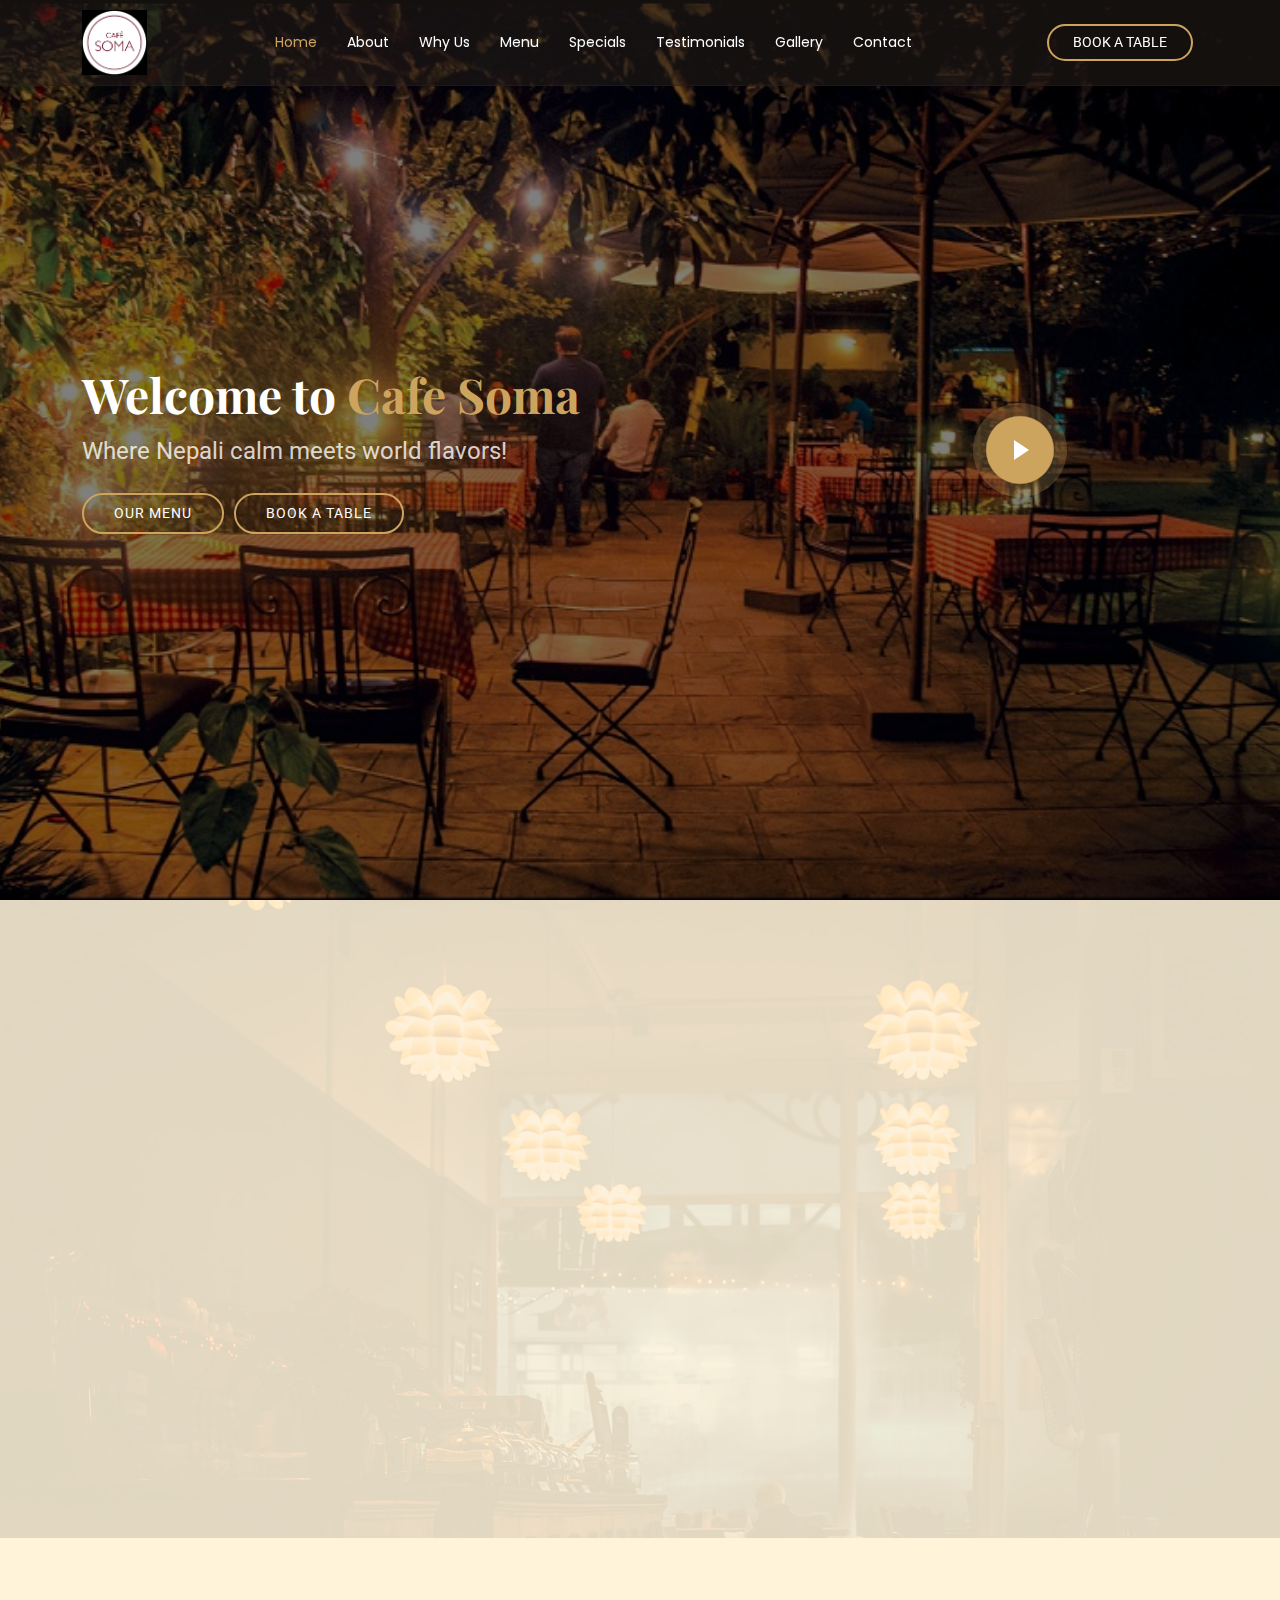
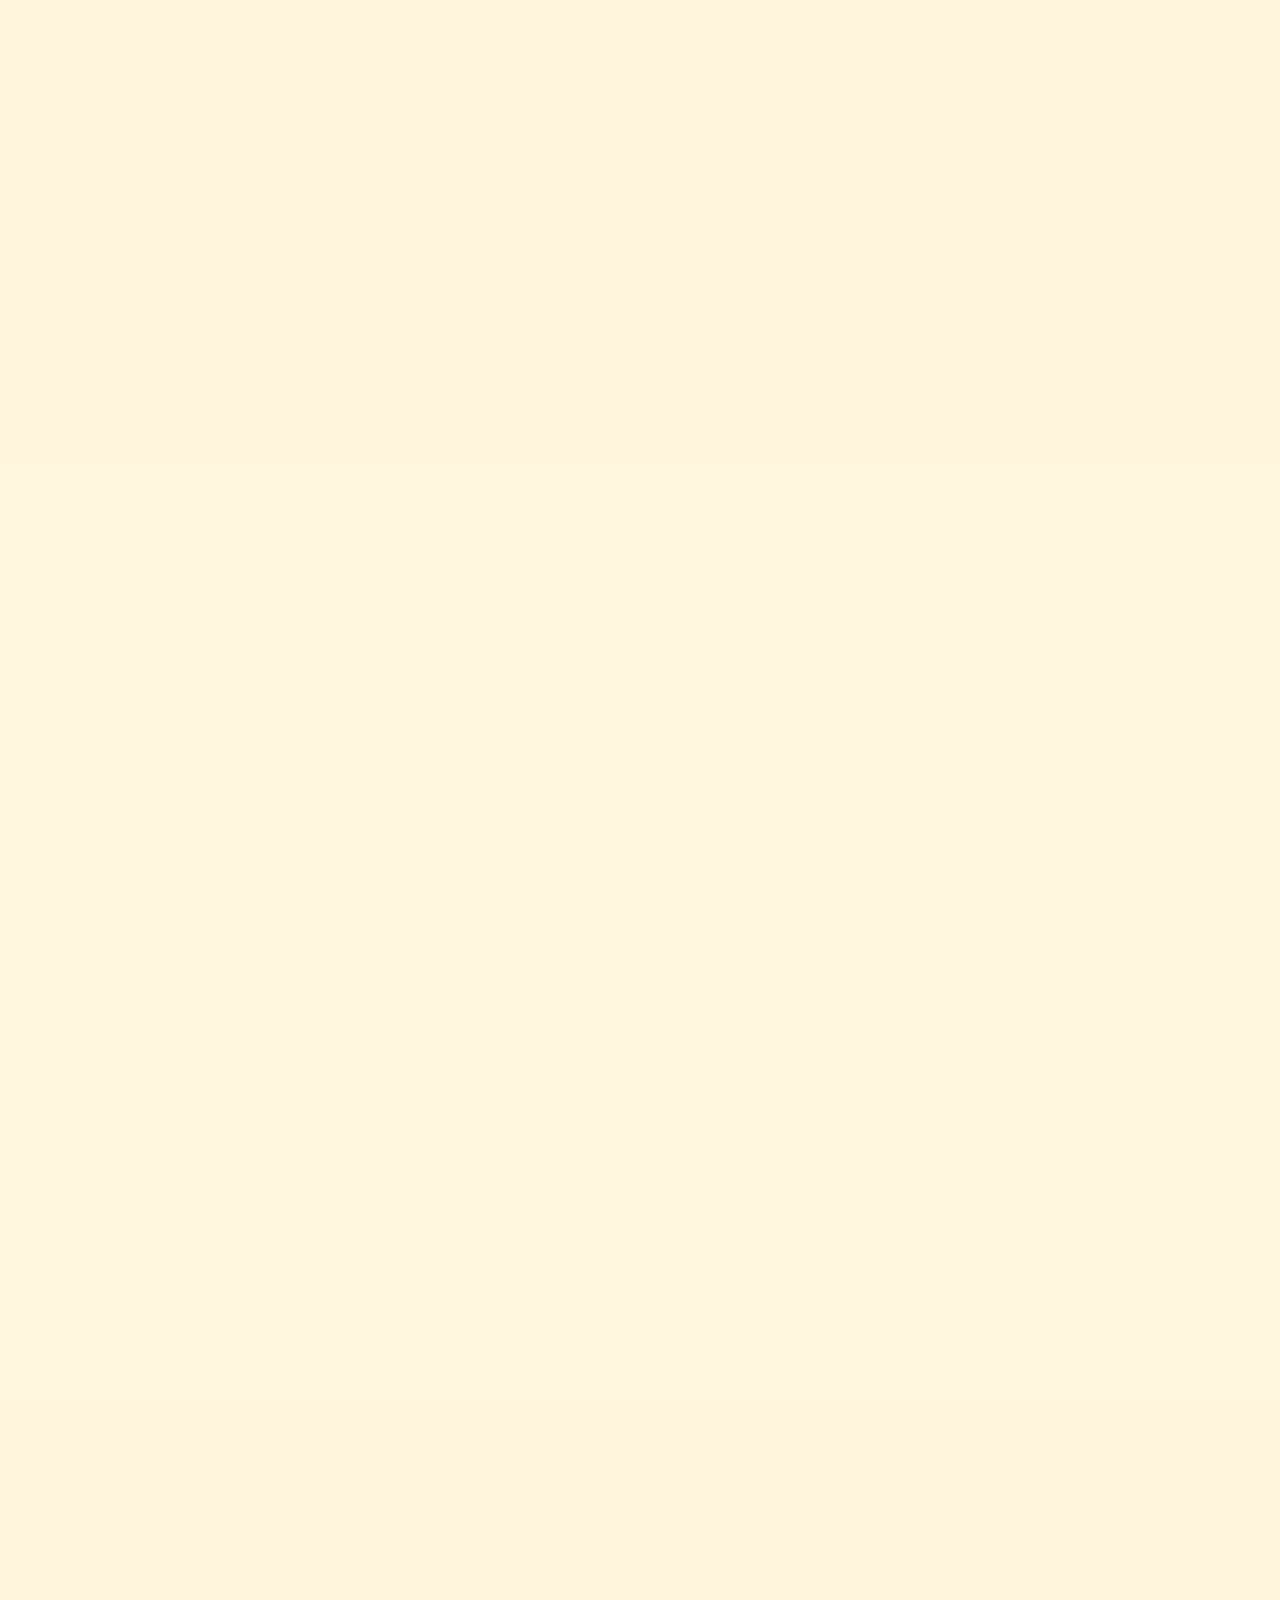
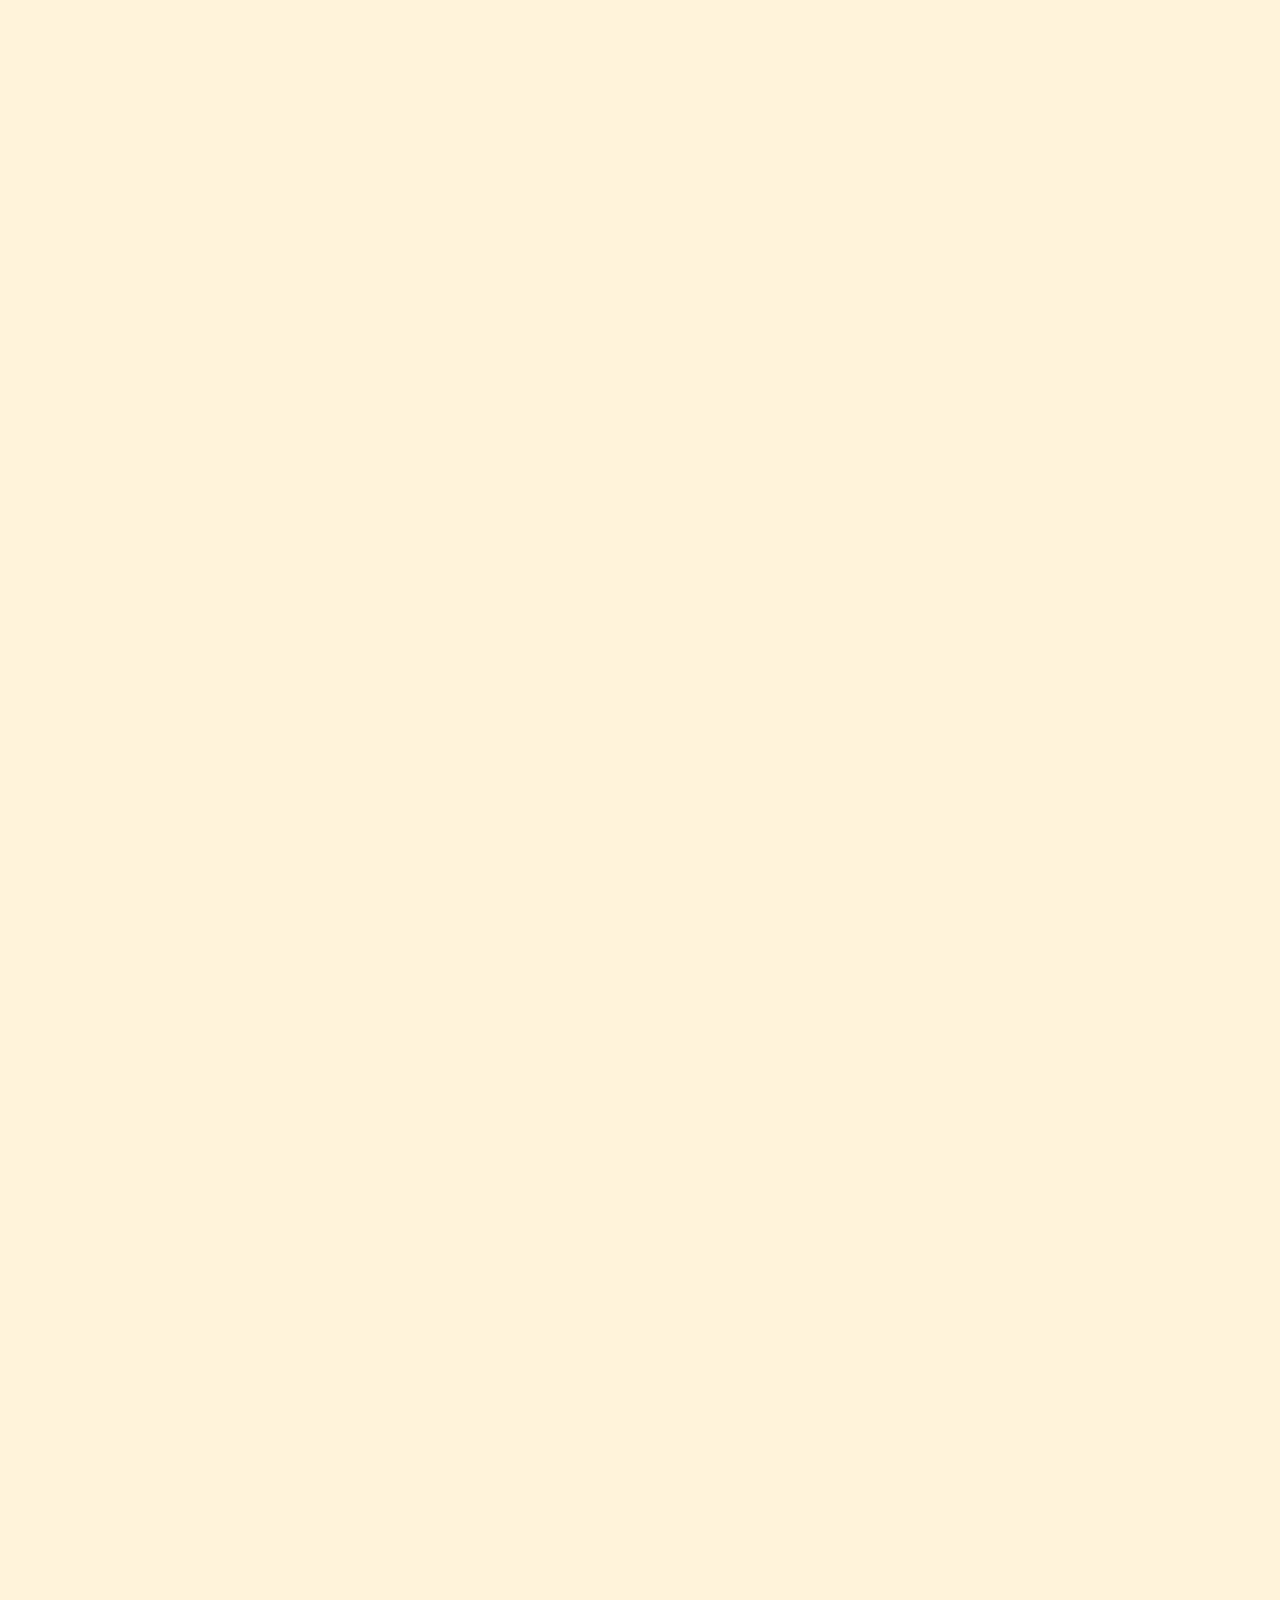
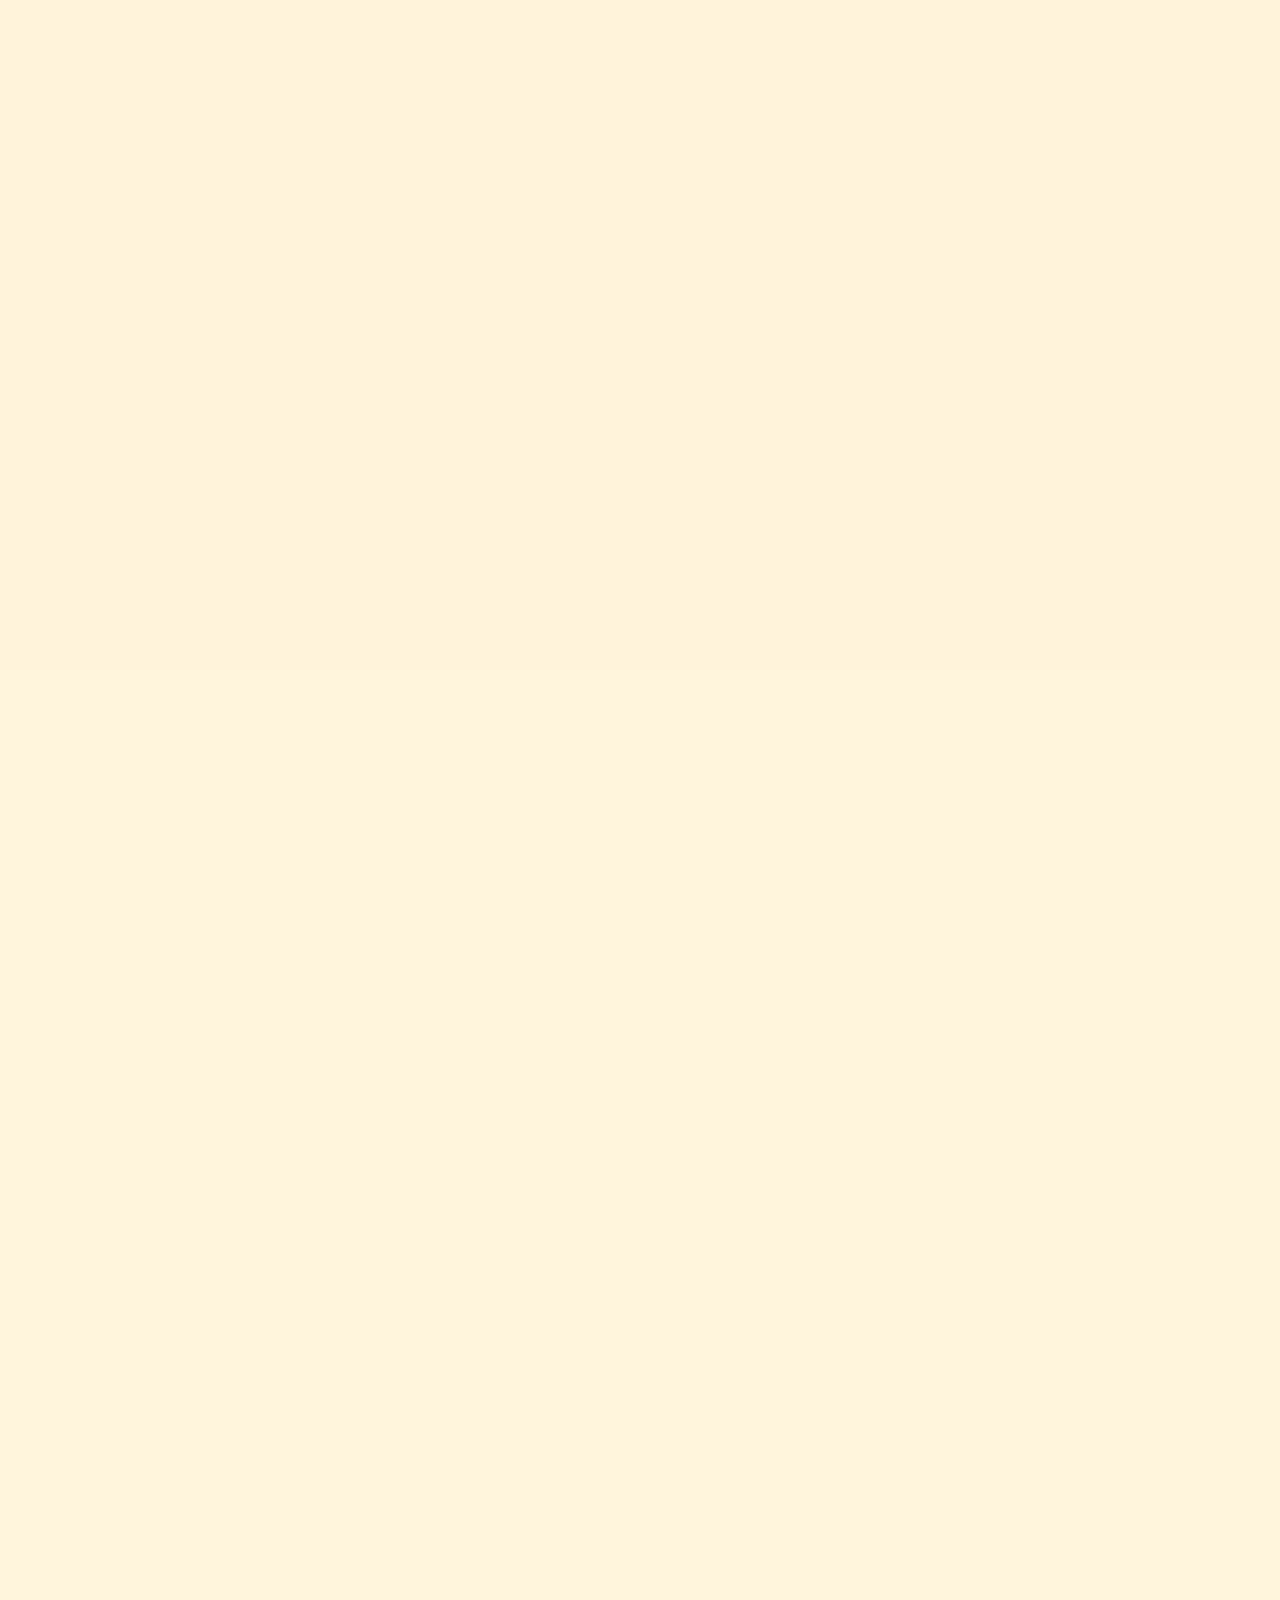
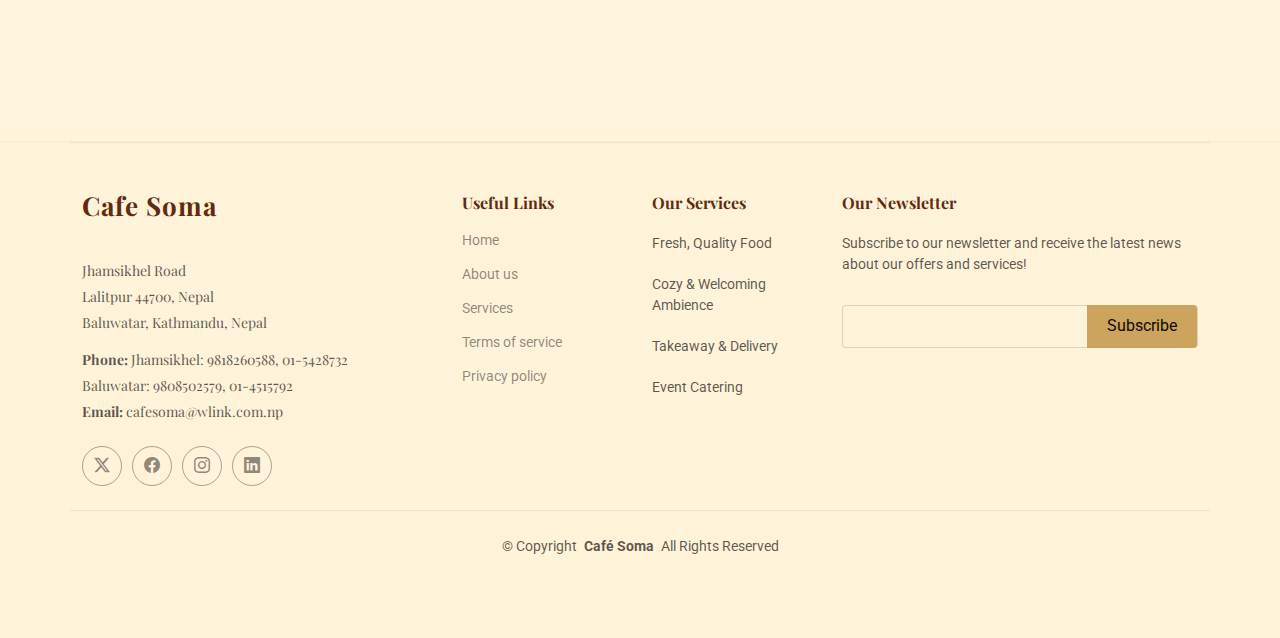
<file: index.html>
<!DOCTYPE html>
<html lang="en">

<head>
  <meta charset="utf-8">
  <meta content="width=device-width, initial-scale=1.0" name="viewport">
  <title>Cafe Soma</title>
   <meta name="description" content="Cafe Soma is a cozy café in Jhamsikhel and Baluwatar offering fresh, locally sourced brunch, specialty coffee, homemade pastries, and a relaxed vibe with books and garden seating">
    <meta name="keywords" content="Cafe, Brunch Kathmandu, Best café Jhamsikhel, Lalitpur coffee shop, Book cafe, Nepal cafe, cafe Soma">
    <meta name="author" content="Cafe Soma">
    <meta name="robots" content="index, follow">
    <link rel="canonical" content=" https://praptiidebus.github.io/restaurantly-1.0.0/">
    <meta property="og:title" content="Café Soma">
    <meta property="og:discription" content="Cafe Soma in Lalitpur offers artisan coffee, fresh brunch, homemade pastries, and a cozy space with books and garden seating. A top café in Kathmandu.">
    <meta property="og:url" content=" https://praptiidebus.github.io/restaurantly-1.0.0/">
    <meta property="og:image" content="assets/img/logo.jpg">
    <meta property="twitter:title" content="Café Soma">
    <meta property="twitter:discription" content="Cafe Soma in Lalitpur offers artisan coffee, fresh brunch, homemade pastries, and a cozy space with books and garden seating. A top café in Kathmandu.">
    <meta property="twitter:url" content=" https://praptiidebus.github.io/restaurantly-1.0.0/">
    <meta property="twitter:image" content="assets/img/logo.jpg">


  <!-- Favicons -->
  <link href="assets/img/logo.jpg" rel="icon">
  <link href="assets/img/logo.jpg" rel="apple-touch-icon">

  <!-- Fonts -->
  <link href="https://fonts.googleapis.com" rel="preconnect">
  <link href="https://fonts.gstatic.com" rel="preconnect" crossorigin>
  <link href="https://fonts.googleapis.com/css2?family=Roboto:ital,wght@0,100;0,300;0,400;0,500;0,700;0,900;1,100;1,300;1,400;1,500;1,700;1,900&family=Poppins:ital,wght@0,100;0,200;0,300;0,400;0,500;0,600;0,700;0,800;0,900;1,100;1,200;1,300;1,400;1,500;1,600;1,700;1,800;1,900&family=Playfair+Display:ital,wght@0,400;0,500;0,600;0,700;0,800;0,900;1,400;1,500;1,600;1,700;1,800;1,900&display=swap" rel="stylesheet">

  <!-- Vendor CSS Files -->
  <link href="assets/vendor/bootstrap/css/bootstrap.min.css" rel="stylesheet">
  <link href="assets/vendor/bootstrap-icons/bootstrap-icons.css" rel="stylesheet">
  <link href="assets/vendor/aos/aos.css" rel="stylesheet">
  <link href="assets/vendor/glightbox/css/glightbox.min.css" rel="stylesheet">
  <link href="assets/vendor/swiper/swiper-bundle.min.css" rel="stylesheet">

  <!-- Main CSS File -->
  <link href="assets/css/main.css" rel="stylesheet">

  <!-- =======================================================
  * Template Name: Cafe Soma
  * Template URL: https://bootstrapmade.com/restaurantly-restaurant-template/
  * Updated: Aug 07 2024 with Bootstrap v5.3.3
  * Author: BootstrapMade.com
  * License: https://bootstrapmade.com/license/
  ======================================================== -->
</head>

<body class="index-page">
  <header id="header" class="header fixed-top">
    <div class="branding d-flex align-items-cente">
      <div class="container position-relative d-flex align-items-center justify-content-between">
        <a href="index.html" class="logo d-flex align-items-center me-auto me-xl-0">
          <img src="assets/img/logo.jpg" alt=""> 
        </a>

        <nav id="navmenu" class="navmenu">
          <ul>
            <li><a href="#hero" class="active">Home<br></a></li>
            <li><a href="#about">About</a></li>
            <li><a href="#why-us">Why Us</a></li>
            <li><a href="#menu">Menu</a></li>
            <li><a href="#specials">Specials</a></li>
            <li><a href="#testimonials">Testimonials</a></li>
            <li><a href="#gallery">Gallery</a></li>
         <!--<li class="dropdown"><a href="#"><span>Dropdown</span> <i class="bi bi-chevron-down toggle-dropdown"></i></a>
              <ul>
                <li><a href="#">Dropdown 1</a></li>
                <li><a href="#">Dropdown 2</a></li>
                <li><a href="#">Dropdown 3</a></li>
                <li><a href="#">Dropdown 4</a></li>
              </ul>
            </li>-->
            <li><a href="#contact">Contact</a></li>
          </ul>
          <i class="mobile-nav-toggle d-xl-none bi bi-list"></i>
        </nav>

        <a class="btn-book-a-table d-none d-xl-block" href="#book-a-table">Book a Table</a>

      </div>

    </div>

  </header>

  <main class="main">

    <!-- Hero Section -->
    <section id="hero" class="hero section dark-background">

      <img src="assets/img/hero-bg.jpg" alt="" data-aos="fade-in">

      <div class="container">
        <div class="row">
          <div class="col-lg-8 d-flex flex-column align-items-center align-items-lg-start">
            <h2 data-aos="fade-up" data-aos-delay="100">Welcome to <span>Cafe Soma</span></h2>
            <p data-aos="fade-up" data-aos-delay="200">Where Nepali calm meets world flavors!</p>
            <div class="d-flex mt-4" data-aos="fade-up" data-aos-delay="300">
              <a href="#menu" class="cta-btn">Our Menu</a>
              <a href="#book-a-table" class="cta-btn">Book a Table</a>
            </div>
          </div>
          <div class="col-lg-4 d-flex align-items-center justify-content-center mt-5 mt-lg-0">
            <a href="https://youtu.be/qQGFb8qANNM?si=g_uLWy6XTbFPIvf1" class="glightbox pulsating-play-btn"></a>
          </div>
        </div>
      </div>

    </section><!-- /Hero Section -->

    <!-- About Section -->
    <section id="about" class="about section">

      <div class="container" data-aos="fade-up" data-aos-delay="100">

        <div class="row gy-4">
          <div class="col-lg-6 order-1 order-lg-2">
            <img src="assets/img/about.jpg" class="img-fluid about-img" alt="">
          </div>
          <div class="col-lg-6 order-2 order-lg-1 content">
            <h2>About Café Soma</h2>
            <p class="fst-italic">
      Welcome to <strong>Café Soma</strong>, a beloved local gem in the heart of Kathmandu, Nepal. With two cozy locations in Jhamsikhel and Baluwatar, Café Soma offers a unique blend of European deli charm and Nepali warmth.
    </p>
    <p>
      At Café Soma, we believe in crafting more than just food—we create experiences. Our menu highlights fresh, locally sourced ingredients, bringing you delightful dishes like the famed Eggs Benedict on hashbrowns, fluffy buttermilk pancakes, and creative fusion salads. Pair your meal with our rich organic coffee or refreshing freshly squeezed juices for the perfect bite and sip.
    </p>
    <p>
      Whether you're looking for a quiet corner surrounded by books in our Jhamsikhel café or a lush outdoor garden setting in Baluwatar, Café Soma welcomes you with open arms. Our ambiance combines rustic wooden furniture, soft lighting, and a homely atmosphere, making every visit feel like coming home.
    </p>
    <p>
      Open daily from 7 AM to 8 PM, we invite you to relax, connect, and savor moments where <em>flavor meets peace</em>.
</p>
          </div>
        </div>

      </div>

    </section><!-- /About Section -->

    <!-- Why Us Section -->
    <section id="why-us" class="why-us section">

      <!-- Section Title -->
      <div class="container section-title" data-aos="fade-up">
        <h2>WHY US</h2>
        <p>Why Choose Our Cafe</p>
      </div><!-- End Section Title -->

      <div class="container">

        <div class="row gy-4">

          <div class="col-lg-4" data-aos="fade-up" data-aos-delay="100">
            <div class="card-item">
              <span>01</span>
              <h4><a href="" class="stretched-link"> Unique Flavor Fusion</a></h4>
              <p>Where European deli classics meet fresh Nepali ingredients—every dish is a delicious cultural blend you won't find anywhere else.</p>
            </div>
          </div><!-- Card Item -->

          <div class="col-lg-4" data-aos="fade-up" data-aos-delay="200">
            <div class="card-item">
              <span>02</span>
              <h4><a href="" class="stretched-link">Warm & Welcoming Vibes</a></h4>
              <p>Cozy interiors, lush garden seating, and a homely atmosphere that feels like your second home.</p>
            </div>
          </div><!-- Card Item -->

          <div class="col-lg-4" data-aos="fade-up" data-aos-delay="300">
            <div class="card-item">
              <span>03</span>
              <h4><a href="" class="stretched-link">Quality You Can Trust</a></h4>
              <p>We use only the freshest, locally sourced ingredients and brew the richest organic coffee for an unforgettable taste.</p>
            </div>
          </div><!-- Card Item -->

        </div>

      </div>

    </section><!-- /Why Us Section -->

    <!-- Menu Section -->
    <section id="menu" class="menu section">

      <!-- Section Title -->
      <div class="container section-title" data-aos="fade-up">
        <h2>Menu</h2>
        <p>Check Our Tasty Menu</p>
      </div><!-- End Section Title -->

      <div class="container isotope-layout" data-default-filter="*" data-layout="masonry" data-sort="original-order">

        <div class="row" data-aos="fade-up" data-aos-delay="100">
          <div class="col-lg-12 d-flex justify-content-center">
            <ul class="menu-filters isotope-filters">
              <li data-filter="*" class="filter-active">All</li>
              <li data-filter=".filter-starters">Lunch and Snacks</li>
              <li data-filter=".filter-salads">Salads</li>
              <li data-filter=".filter-specialty">Bakery and Bevrages</li>
            </ul>
          </div>
        </div><!-- Menu Filters -->

        <div class="row isotope-container" data-aos="fade-up" data-aos-delay="200">

          <div class="col-lg-6 menu-item isotope-item filter-starters">
            <img src="assets/img/menu/lobster-bisque.jpg" class="menu-img" alt="">
            <div class="menu-content">
              <a href="#">Rustic Burger</a><span>Rs.800</span>
            </div>
            <div class="menu-ingredients">
             A hearty burger with a flavorful patty, served with crispy fries. 
            </div>
          </div><!-- Menu Item -->

          <div class="col-lg-6 menu-item isotope-item filter-specialty">
            <img src="assets/img/menu/bread-barrel.jpg" class="menu-img" alt="">
            <div class="menu-content">
              <a href="#">Café Latte</a><span>Rs. 260</span>
            </div>
            <div class="menu-ingredients">
               Espresso with steamed milk, offering a creamy texture.
            </div>
          </div><!-- Menu Item -->

          <div class="col-lg-6 menu-item isotope-item filter-starters">
            <img src="assets/img/menu/cake.jpg" class="menu-img" alt="">
            <div class="menu-content">
              <a href="#">Soma Burger</a><span>Rs.750</span>
            </div>
            <div class="menu-ingredients">
             A signature burger offering a unique blend of flavors.
            </div>
          </div><!-- Menu Item -->

          <div class="col-lg-6 menu-item isotope-item filter-salads">
            <img src="assets/img/menu/caesar.jpg" class="menu-img" alt="">
            <div class="menu-content">
              <a href="#">Beetroot, Feta Cheese & Walnut Salad:</a><span>Rs.550</span>
            </div>
            <div class="menu-ingredients">
              A refreshing mix of beets, creamy feta, and crunchy walnuts.
            </div>
          </div><!-- Menu Item -->

          <div class="col-lg-6 menu-item isotope-item filter-specialty">
            <img src="assets/img/menu/tuscan-grilled.jpg" class="menu-img" alt="">
            <div class="menu-content">
              <a href="#">Lemonade</a><span>Rs.90</span>
            </div>
            <div class="menu-ingredients">
              A tangy and sweet beverage to quench your thirst.
            </div>
          </div><!-- Menu Item -->

          <div class="col-lg-6 menu-item isotope-item filter-starters">
            <img src="assets/img/menu/mozzarella.jpg" class="menu-img" alt="">
            <div class="menu-content">
              <a href="#">Full English Breakfast</a><span>Rs. 600</span>
            </div>
            <div class="menu-ingredients">
              A hearty plate with eggs, bacon, sausages, baked beans, and toast.
            </div>
          </div><!-- Menu Item -->

          <div class="col-lg-6 menu-item isotope-item filter-salads">
            <img src="assets/img/menu/greek-salad.jpg" class="menu-img" alt="">
            <div class="menu-content">
              <a href="#">Aubergine Salad</a><span>Rs.500</span>
            </div>
            <div class="menu-ingredients">
               Smoky grilled eggplant combined with fresh greens.
            </div>
          </div><!-- Menu Item -->

          <div class="col-lg-6 menu-item isotope-item filter-salads">
            <img src="assets/img/menu/spinach-salad.jpg" class="menu-img" alt="">
            <div class="menu-content">
              <a href="#">Seasonal Fresh Fruit Bowl</a><span>Rs.520</span>
            </div>
            <div class="menu-ingredients">
               A selection of fresh, seasonal fruits.
            </div>
          </div><!-- Menu Item -->

          <div class="col-lg-6 menu-item isotope-item filter-specialty">
            <img src="assets/img/menu/lobster-roll.jpg" class="menu-img" alt="">
            <div class="menu-content">
              <a href="#">Brownie with Ice Cream</a><span>Rs.500</span>
            </div>
            <div class="menu-ingredients">
             Gooey chocolate brownie served warm with a scoop of ice cream.
            </div>
          </div><!-- Menu Item -->

        </div><!-- Menu Container -->

      </div>

    </section><!-- /Menu Section -->

    <!-- Specials Section -->
    <section id="specials" class="specials section">

      <!-- Section Title -->
      <div class="container section-title" data-aos="fade-up">
        <h2>Specials</h2>
        <p>Check Our Specials</p>
      </div><!-- End Section Title -->

      <div class="container" data-aos="fade-up" data-aos-delay="100">

        <div class="row">
          <div class="col-lg-3">
            <ul class="nav nav-tabs flex-column">
              <li class="nav-item">
                <a class="nav-link active show" data-bs-toggle="tab" href="#specials-tab-1"> Ammachhi Chicken Relish Sandwich</a>
              </li>
              <li class="nav-item">
                <a class="nav-link" data-bs-toggle="tab" href="#specials-tab-2">Eggs Royale</a>
              </li>
              <li class="nav-item">
                <a class="nav-link" data-bs-toggle="tab" href="#specials-tab-3">Kimchi Hash Browns</a>
              </li>
              <li class="nav-item">
                <a class="nav-link" data-bs-toggle="tab" href="#specials-tab-4"> Café Special Pasta</a>
              </li>
              <li class="nav-item">
                <a class="nav-link" data-bs-toggle="tab" href="#specials-tab-5">Buttermilk Pancakes</a>
              </li>
            </ul>
          </div>
          <div class="col-lg-9 mt-4 mt-lg-0">
            <div class="tab-content">
              <div class="tab-pane active show" id="specials-tab-1">
                <div class="row">
                  <div class="col-lg-8 details order-2 order-lg-1">
                    <h3>Ammachhi Chicken Relish Sandwich</h3>
                    <p class="fst-italic">A unique house specialty featuring shredded chicken marinated in a zesty South Indian blend, served fresh in soft bread. It’s a flavorful fusion of traditional spices and modern deli style</p>
                  </div>
                  <div class="col-lg-4 text-center order-1 order-lg-2">
                    <img src="assets/img/specials-1.jpg" alt="" class="img-fluid">
                  </div>
                </div>
              </div>
              <div class="tab-pane" id="specials-tab-2">
                <div class="row">
                  <div class="col-lg-8 details order-2 order-lg-1">
                    <h3>Eggs Royale</h3>
                    <p class="fst-italic">A refined take on Eggs Benedict, with perfectly poached eggs served on an English muffin, topped with smoked salmon and creamy hollandaise sauce.</p>
                  </div>
                  <div class="col-lg-4 text-center order-1 order-lg-2">
                    <img src="assets/img/specials-2.jpg" alt="" class="img-fluid">
                  </div>
                </div>
              </div>
              <div class="tab-pane" id="specials-tab-3">
                <div class="row">
                  <div class="col-lg-8 details order-2 order-lg-1">
                    <h3>Kimchi Hash Browns</h3>
                    <p class="fst-italic">A delicious fusion of crispy hash browns mixed with spicy Korean-style kimchi, offering a bold twist on a breakfast classic.</p>
                  </div>
                  <div class="col-lg-4 text-center order-1 order-lg-2">
                    <img src="assets/img/specials-3.jpg" alt="" class="img-fluid">
                  </div>
                </div>
              </div>
              <div class="tab-pane" id="specials-tab-4">
                <div class="row">
                  <div class="col-lg-8 details order-2 order-lg-1">
                    <h3> Café Special Pasta</h3>
                    <p class="fst-italic">Spaghetti infused with local flavors, featuring soy sauce and rosemary chicken shreds, creating a memorable blend of East meets West.</p>
                  </div>
                  <div class="col-lg-4 text-center order-1 order-lg-2">
                    <img src="assets/img/specials-4.png" alt="" class="img-fluid">
                  </div>
                </div>
              </div>
              <div class="tab-pane" id="specials-tab-5">
                <div class="row">
                  <div class="col-lg-8 details order-2 order-lg-1">
                    <h3> Buttermilk Pancakes</h3>
                    <p class="fst-italic">Fluffy pancakes served with maple syrup and butter, with options to add bacon, scrambled eggs, or fresh fruits to personalize your breakfast.</p>
                  </div>
                  <div class="col-lg-4 text-center order-1 order-lg-2">
                    <img src="assets/img/specials-5.jpg" alt="" class="img-fluid">
                  </div>
                </div>
              </div>
            </div>
          </div>
        </div>

      </div>

    </section><!-- /Specials Section -->

   <!-- Events Section -->
    <!--<section id="events" class="events section">

      <img class="slider-bg" src="assets/img/events-bg.jpg" alt="" data-aos="fade-in">

      <div class="container">

        <div class="swiper init-swiper" data-aos="fade-up" data-aos-delay="100">
          <script type="application/json" class="swiper-config">
            {
              "loop": true,
              "speed": 600,
              "autoplay": {
                "delay": 5000
              },
              "slidesPerView": "auto",
              "pagination": {
                "el": ".swiper-pagination",
                "type": "bullets",
                "clickable": true
              }
            }
          </script>
          <div class="swiper-wrapper">

            <div class="swiper-slide">
              <div class="row gy-4 event-item">
                <div class="col-lg-6">
                  <img src="assets/img/events-slider/events-slider-1.jpg" class="img-fluid" alt="">
                </div>
                <div class="col-lg-6 pt-4 pt-lg-0 content">
                  <h3>Birthday Parties</h3>
                  <div class="price">
                    <p><span>$189</span></p>
                  </div>
                  <p class="fst-italic">
                    Lorem ipsum dolor sit amet, consectetur adipiscing elit, sed do eiusmod tempor incididunt ut labore et dolore
                    magna aliqua.
                  </p>
                  <ul>
                    <li><i class="bi bi-check2-circle"></i> <span>Ullamco laboris nisi ut aliquip ex ea commodo consequat.</span></li>
                    <li><i class="bi bi-check2-circle"></i> <span>Duis aute irure dolor in reprehenderit in voluptate velit.</span></li>
                    <li><i class="bi bi-check2-circle"></i> <span>Ullamco laboris nisi ut aliquip ex ea commodo consequat.</span></li>
                  </ul>
                  <p>
                    Ullamco laboris nisi ut aliquip ex ea commodo consequat. Duis aute irure dolor in reprehenderit in voluptate
                    velit esse cillum dolore eu fugiat nulla pariatur
                  </p>
                </div>
              </div>
            </div> --> 

          <!--  <div class="swiper-slide">
              <div class="row gy-4 event-item">
                <div class="col-lg-6">
                  <img src="assets/img/events-slider/events-slider-2.jpg" class="img-fluid" alt="">
                </div>
                <div class="col-lg-6 pt-4 pt-lg-0 content">
                  <h3>Private Parties</h3>
                  <div class="price">
                    <p><span>$290</span></p>
                  </div>
                  <p class="fst-italic">
                    Lorem ipsum dolor sit amet, consectetur adipiscing elit, sed do eiusmod tempor incididunt ut labore et dolore
                    magna aliqua.
                  </p>
                  <ul>
                    <li><i class="bi bi-check2-circle"></i> <span>Ullamco laboris nisi ut aliquip ex ea commodo consequat.</span></li>
                    <li><i class="bi bi-check2-circle"></i> <span>Duis aute irure dolor in reprehenderit in voluptate velit.</span></li>
                    <li><i class="bi bi-check2-circle"></i> <span>Ullamco laboris nisi ut aliquip ex ea commodo consequat.</span></li>
                  </ul>
                  <p>
                    Ullamco laboris nisi ut aliquip ex ea commodo consequat. Duis aute irure dolor in reprehenderit in voluptate
                    velit esse cillum dolore eu fugiat nulla pariatur
                  </p>
                </div>
              </div>
            </div> -->

           <!-- <div class="swiper-slide">
              <div class="row gy-4 event-item">
                <div class="col-lg-6">
                  <img src="assets/img/events-slider/events-slider-3.jpg" class="img-fluid" alt="">
                </div>
                <div class="col-lg-6 pt-4 pt-lg-0 content">
                  <h3>Custom Parties</h3>
                  <div class="price">
                    <p><span>$99</span></p>
                  </div>
                  <p class="fst-italic">
                    Lorem ipsum dolor sit amet, consectetur adipiscing elit, sed do eiusmod tempor incididunt ut labore et dolore
                    magna aliqua.
                  </p>
                  <ul>
                    <li><i class="bi bi-check2-circle"></i> <span>Ullamco laboris nisi ut aliquip ex ea commodo consequat.</span></li>
                    <li><i class="bi bi-check2-circle"></i> <span>Duis aute irure dolor in reprehenderit in voluptate velit.</span></li>
                    <li><i class="bi bi-check2-circle"></i> <span>Ullamco laboris nisi ut aliquip ex ea commodo consequat.</span></li>
                  </ul>
                  <p>
                    Ullamco laboris nisi ut aliquip ex ea commodo consequat. Duis aute irure dolor in reprehenderit in voluptate
                    velit esse cillum dolore eu fugiat nulla pariatur
                  </p>
                </div>
              </div>
            </div> -->

         <!-- </div>
          <div class="swiper-pagination"></div>
        </div>

      </div>

    </section>/Events Section -->

    <!-- Book A Table Section -->
    <section id="book-a-table" class="book-a-table section">

      <!-- Section Title -->
      <div class="container section-title" data-aos="fade-up">
        <h2>RESERVATION</h2>
        <p>Book a Table</p>
      </div><!-- End Section Title -->

      <div class="container" data-aos="fade-up" data-aos-delay="100">

        <form action="forms/book-a-table.php" method="post" role="form" class="php-email-form">
          <div class="row gy-4">
            <div class="col-lg-4 col-md-6">
              <input type="text" name="name" class="form-control" id="name" placeholder="Your Name" required="">
            </div>
            <div class="col-lg-4 col-md-6">
              <input type="email" class="form-control" name="email" id="email" placeholder="Your Email" required="">
            </div>
            <div class="col-lg-4 col-md-6">
              <input type="text" class="form-control" name="phone" id="phone" placeholder="Your Phone" required="">
            </div>
            <div class="col-lg-4 col-md-6">
              <input type="date" name="date" class="form-control" id="date" placeholder="Date" required="">
            </div>
            <div class="col-lg-4 col-md-6">
              <input type="time" class="form-control" name="time" id="time" placeholder="Time" required="">
            </div>
            <div class="col-lg-4 col-md-6">
              <input type="number" class="form-control" name="people" id="people" placeholder="# of people" required="">
            </div>
          </div>

          <div class="form-group mt-3">
            <textarea class="form-control" name="message" rows="5" placeholder="Message"></textarea>
          </div>

          <div class="text-center mt-3">
            <div class="loading">Loading</div>
            <div class="error-message"></div>
            <div class="sent-message">Your booking request was sent. We will call back or send an Email to confirm your reservation. Thank you!</div>
            <button type="submit">Book a Table</button>
          </div>
        </form><!-- End Reservation Form -->

      </div>

    </section><!-- /Book A Table Section -->

    <!-- Testimonials Section -->
    <section id="testimonials" class="testimonials section">

      <!-- Section Title -->
      <div class="container section-title" data-aos="fade-up">
        <h2>Testimonials</h2>
        <p>What they're saying about us</p>
      </div><!-- End Section Title -->

      <div class="container" data-aos="fade-up" data-aos-delay="100">

        <div class="swiper init-swiper" data-speed="600" data-delay="5000" data-breakpoints="{ &quot;320&quot;: { &quot;slidesPerView&quot;: 1, &quot;spaceBetween&quot;: 40 }, &quot;1200&quot;: { &quot;slidesPerView&quot;: 3, &quot;spaceBetween&quot;: 40 } }">
          <script type="application/json" class="swiper-config">
            {
              "loop": true,
              "speed": 600,
              "autoplay": {
                "delay": 5000
              },
              "slidesPerView": "auto",
              "pagination": {
                "el": ".swiper-pagination",
                "type": "bullets",
                "clickable": true
              },
              "breakpoints": {
                "320": {
                  "slidesPerView": 1,
                  "spaceBetween": 40
                },
                "1200": {
                  "slidesPerView": 3,
                  "spaceBetween": 20
                }
              }
            }
          </script>
          <div class="swiper-wrapper">

            <div class="swiper-slide">
              <div class="testimonial-item" "=">
            <p>
              <i class=" bi bi-quote quote-icon-left"></i>
                <span>"The Ambience is beautiful with both indoor and outdoor seating… We had breakfast with Egg Benedict and Buttermilk Pancakes. We loved each bite. The price was also reasonable. The staff are super friendly as well."</span>
                <i class="bi bi-quote quote-icon-right"></i>
                </p>
                <img src="assets/img/testimonials/testimonials-1.jpg" class="testimonial-img" alt="">
                <h3>Saroj Shrestha</h3>
                <h4>Engineer &amp; Reviewer</h4>
              </div>
            </div><!-- End testimonial item -->

            <div class="swiper-slide">
              <div class="testimonial-item">
                <p>
                  <i class="bi bi-quote quote-icon-left"></i>
                  <span>“Breakfast was fresh, delicious, and well‑prepared… the ambience truly stood out with beautiful flowers and lush greenery… I especially appreciated the dedicated reading space filled with books.”</span>
                  <i class="bi bi-quote quote-icon-right"></i>
                </p>
                <img src="assets/img/testimonials/testimonials-2.jpg" class="testimonial-img" alt="">
                <h3>Sara Ghalan</h3>
                <h4>Designer</h4>
              </div>
            </div><!-- End testimonial item -->

            <div class="swiper-slide">
              <div class="testimonial-item">
                <p>
                  <i class="bi bi-quote quote-icon-left"></i>
                  <span>“My husband and I are regulars here for early morning breakfast… They offer a diverse selection… I especially love their coffee. The atmosphere is great… service is consistently amazing.”</span>
                  <i class="bi bi-quote quote-icon-right"></i>
                </p>
                <img src="assets/img/testimonials/testimonials-3.jpg" class="testimonial-img" alt="">
                <h3>Nikky Kale</h3>
                <h4>Tourist</h4>
              </div>
            </div><!-- End testimonial item -->

            <div class="swiper-slide">
              <div class="testimonial-item">
                <p>
                  <i class="bi bi-quote quote-icon-left"></i>
                  <span>“Food of this standard is hard to find in Kathmandu… Cafe Soma will hit the spot… 10/10 for food, ambience and service.” </span>
                  <i class="bi bi-quote quote-icon-right"></i>
                </p>
                <img src="assets/img/testimonials/testimonials-4.jpg" class="testimonial-img" alt="">
                <h3>Sujal Lamsal</h3>
                <h4>Freelancer</h4>
              </div>
            </div><!-- End testimonial item -->

            <div class="swiper-slide">
              <div class="testimonial-item">
                <p>
                  <i class="bi bi-quote quote-icon-left"></i>
                  <span>“Great food overall, drinks are good as well, I had an Americano, my friend had a Hazelnut Latte. Bakery items are also superb.”</span>
                  <i class="bi bi-quote quote-icon-right"></i>
                </p>
                <img src="assets/img/testimonials/testimonials-5.jpg" class="testimonial-img" alt="">
                <h3>Abhishek Pandey</h3>
                <h4>Google Reviewer</h4>
              </div>
            </div><!-- End testimonial item -->

          </div>
          <div class="swiper-pagination"></div>
        </div>

      </div>

    </section><!-- /Testimonials Section -->

    <!-- Gallery Section -->
    <section id="gallery" class="gallery section">

      <!-- Section Title -->
      <div class="container section-title" data-aos="fade-up">
        <h2>Gallery</h2>
        <p>Some photos from Our Cafe</p>
      </div><!-- End Section Title -->

      <div class="container-fluid" data-aos="fade-up" data-aos-delay="100">

        <div class="row g-0">

          <div class="col-lg-3 col-md-4">
            <div class="gallery-item">
              <a href="assets/img/gallery/gallery-1.jpg" class="glightbox" data-gallery="images-gallery">
                <img src="assets/img/gallery/gallery-1.jpg" alt="" class="img-fluid">
              </a>
            </div>
          </div><!-- End Gallery Item -->

          <div class="col-lg-3 col-md-4">
            <div class="gallery-item">
              <a href="assets/img/gallery/gallery-2.jpg" class="glightbox" data-gallery="images-gallery">
                <img src="assets/img/gallery/gallery-2.jpg" alt="" class="img-fluid">
              </a>
            </div>
          </div><!-- End Gallery Item -->

          <div class="col-lg-3 col-md-4">
            <div class="gallery-item">
              <a href="assets/img/gallery/gallery-3.jpg" class="glightbox" data-gallery="images-gallery">
                <img src="assets/img/gallery/gallery-3.jpg" alt="" class="img-fluid">
              </a>
            </div>
          </div><!-- End Gallery Item -->

          <div class="col-lg-3 col-md-4">
            <div class="gallery-item">
              <a href="assets/img/gallery/gallery-4.jpg" class="glightbox" data-gallery="images-gallery">
                <img src="assets/img/gallery/gallery-4.jpg" alt="" class="img-fluid">
              </a>
            </div>
          </div><!-- End Gallery Item -->

          <div class="col-lg-3 col-md-4">
            <div class="gallery-item">
              <a href="assets/img/gallery/gallery-5.jpg" class="glightbox" data-gallery="images-gallery">
                <img src="assets/img/gallery/gallery-5.jpg" alt="" class="img-fluid">
              </a>
            </div>
          </div><!-- End Gallery Item -->

          <div class="col-lg-3 col-md-4">
            <div class="gallery-item">
              <a href="assets/img/gallery/gallery-6.jpg" class="glightbox" data-gallery="images-gallery">
                <img src="assets/img/gallery/gallery-6.jpg" alt="" class="img-fluid">
              </a>
            </div>
          </div><!-- End Gallery Item -->

          <div class="col-lg-3 col-md-4">
            <div class="gallery-item">
              <a href="assets/img/gallery/gallery-7.jpg" class="glightbox" data-gallery="images-gallery">
                <img src="assets/img/gallery/gallery-7.jpg" alt="" class="img-fluid">
              </a>
            </div>
          </div><!-- End Gallery Item -->

          <div class="col-lg-3 col-md-4">
            <div class="gallery-item">
              <a href="assets/img/gallery/gallery-8.jpg" class="glightbox" data-gallery="images-gallery">
                <img src="assets/img/gallery/gallery-8.jpg" alt="" class="img-fluid">
              </a>
            </div>
          </div><!-- End Gallery Item -->

        </div>

      </div>

    </section><!-- /Gallery Section -->

    <!-- Chefs Section -->
    <!--<section id="chefs" class="chefs section">-->

      <!-- 
      <div class="container section-title" data-aos="fade-up">
        <h2>Team</h2>
        <p>Necessitatibus eius consequatur</p>
      </div> -->

    <!-- <div class="container">
        <div class="row gy-4">
          <div class="col-lg-4" data-aos="fade-up" data-aos-delay="100">
            <div class="member">
              <img src="assets/img/chefs/chefs-1.jpg" class="img-fluid" alt="">
              <div class="member-info">
                <div class="member-info-content">
                  <h4>Walter White</h4>
                  <span>Master Chef</span>
                </div>
                <div class="social">
                  <a href=""><i class="bi bi-twitter-x"></i></a>
                  <a href=""><i class="bi bi-facebook"></i></a>
                  <a href=""><i class="bi bi-instagram"></i></a>
                  <a href=""><i class="bi bi-linkedin"></i></a>
                </div>
              </div>
            </div>
          </div>-->

      <!--<div class="col-lg-4" data-aos="fade-up" data-aos-delay="200">
            <div class="member">
              <img src="assets/img/chefs/chefs-2.jpg" class="img-fluid" alt="">
              <div class="member-info">
                <div class="member-info-content">
                  <h4>Sarah Jhonson</h4>
                  <span>Patissier</span>
                </div>
                <div class="social">
                  <a href=""><i class="bi bi-twitter-x"></i></a>
                  <a href=""><i class="bi bi-facebook"></i></a>
                  <a href=""><i class="bi bi-instagram"></i></a>
                  <a href=""><i class="bi bi-linkedin"></i></a>
                </div>
              </div>
            </div>
          </div>-->

         <!-- <div class="col-lg-4" data-aos="fade-up" data-aos-delay="300">
            <div class="member">
              <img src="assets/img/chefs/chefs-3.jpg" class="img-fluid" alt="">
              <div class="member-info">
                <div class="member-info-content">
                  <h4>William Anderson</h4>
                  <span>Cook</span>
                </div>
                <div class="social">
                  <a href=""><i class="bi bi-twitter-x"></i></a>
                  <a href=""><i class="bi bi-facebook"></i></a>
                  <a href=""><i class="bi bi-instagram"></i></a>
                  <a href=""><i class="bi bi-linkedin"></i></a>
                </div>
              </div>
            </div>
          </div>
        </div>
      </div> 
    </section>-->
     

    <!-- Contact Section -->
    <section id="contact" class="contact section">

      <!-- Section Title -->
      <div class="container section-title" data-aos="fade-up">
        <h2>Contact</h2>
        <p>Contact Us</p>
      </div><!-- End Section Title -->

      <div class="mb-5" data-aos="fade-up" data-aos-delay="200">
        <iframe class="maps" style="border:0; width: 100%; height: 400px;" src="https://www.google.com/maps/embed?pb=!1m18!1m12!1m3!1d86119.98986490181!2d85.166187286377!3d27.682445001303346!2m3!1f0!2f0!3f0!3m2!1i1024!2i768!4f13.1!3m3!1m2!1s0x39eb183452434661%3A0xa6c810259557c1ef!2sCafe%20Soma%20-%20Jhamsikhel!5e1!3m2!1sen!2snp!4v1754238288803!5m2!1sen!2snp" width="600" height="450" style="border:0;" allowfullscreen="" loading="lazy" referrerpolicy="no-referrer-when-downgrade" frameborder="0" allowfullscreen="" loading="lazy" referrerpolicy="no-referrer-when-downgrade"></iframe>
      </div><!-- End Google Maps -->

      <div class="container" data-aos="fade-up" data-aos-delay="100">

        <div class="row gy-4">

          <div class="col-lg-4">
            <div class="info-item d-flex" data-aos="fade-up" data-aos-delay="300">
              <i class="bi bi-geo-alt flex-shrink-0"></i>
              <div>
                <h3>Location</h3>
                <p>Jhamsikhel Road, Lalitpur 44700, Nepal</p>
                 <p>Baluwatar, Nepal</p>
              </div>
            </div><!-- End Info Item -->

            <div class="info-item d-flex" data-aos="fade-up" data-aos-delay="400">
              <i class="bi bi-telephone flex-shrink-0"></i>
              <div>
                <h3>Open Hours</h3>
                <p>Monday-Sunday:<br>07:00 AM - 09:00 PM</p>
              </div>
            </div><!-- End Info Item -->

            <div class="info-item d-flex" data-aos="fade-up" data-aos-delay="400">
              <i class="bi bi-telephone flex-shrink-0"></i>
              <div>
                <h3>Call Us</h3>
                <p>Jhamsikhel: 9818260588, 01-5428732</p>
<p>Baluwatar: 9808502579, 01-4515792
</p>
              </div>
            </div><!-- End Info Item -->

            <div class="info-item d-flex" data-aos="fade-up" data-aos-delay="500">
              <i class="bi bi-envelope flex-shrink-0"></i>
              <div>
                <h3>Email Us</h3>
                <p>cafesoma@wlink.com.np</p>
              </div>
            </div><!-- End Info Item -->

          </div>

          <div class="col-lg-8">
            <form action="forms/contact.php" method="post" class="php-email-form" data-aos="fade-up" data-aos-delay="200">
              <div class="row gy-4">

                <div class="col-md-6">
                  <input type="text" name="name" class="form-control" placeholder="Your Name" required="">
                </div>

                <div class="col-md-6 ">
                  <input type="email" class="form-control" name="email" placeholder="Your Email" required="">
                </div>

                <div class="col-md-12">
                  <input type="text" class="form-control" name="subject" placeholder="Subject" required="">
                </div>

                <div class="col-md-12">
                  <textarea class="form-control" name="message" rows="6" placeholder="Message" required=""></textarea>
                </div>

                <div class="col-md-12 text-center">
                  <div class="loading">Loading</div>
                  <div class="error-message"></div>
                  <div class="sent-message">Your message has been sent. Thank you!</div>

                  <button type="submit">Send Message</button>
                </div>

              </div>
            </form>
          </div><!-- End Contact Form -->

        </div>

      </div>

    </section><!-- /Contact Section -->

  </main>

  <footer id="footer" class="footer">

    <div class="container footer-top">
      <div class="row gy-4">
        <div class="col-lg-4 col-md-6 footer-about">
          <a href="index.html" class="logo d-flex align-items-center">
            <span class="sitename">Cafe Soma</span>
          </a>
          <div class="footer-contact pt-3">
            <p>Jhamsikhel Road</p>
            <p>Lalitpur 44700, Nepal</p>
            <p>Baluwatar, Kathmandu, Nepal</p>
            
            <p class="mt-3"><strong>Phone:</strong> <span>Jhamsikhel: 9818260588, 01-5428732</span>
            </p>
            <p>Baluwatar: 9808502579, 01-4515792</p>
            <p><strong>Email:</strong> <span>cafesoma@wlink.com.np</span></p>
          </div>
          <div class="social-links d-flex mt-4">
            <a href=""><i class="bi bi-twitter-x"></i></a>
            <a href=""><i class="bi bi-facebook"></i></a>
            <a href=""><i class="bi bi-instagram"></i></a>
            <a href=""><i class="bi bi-linkedin"></i></a>
          </div>
        </div>

        <div class="col-lg-2 col-md-3 footer-links">
          <h4>Useful Links</h4>
          <ul>
            <li><a href="#">Home</a></li>
            <li><a href="#">About us</a></li>
            <li><a href="#">Services</a></li>
            <li><a href="#">Terms of service</a></li>
            <li><a href="#">Privacy policy</a></li>
          </ul>
        </div>

        <div class="col-lg-2 col-md-3 footer-links">
          <h4>Our Services</h4>
    <ul>
      <li>Fresh, Quality Food</li>
      <li>Cozy & Welcoming Ambience</li>
      <li>Takeaway & Delivery</li>
      <li>Event Catering</li>
    </ul>
        </div>

        <div class="col-lg-4 col-md-12 footer-newsletter">
          <h4>Our Newsletter</h4>
          <p>Subscribe to our newsletter and receive the latest news about our offers and services!</p>
          <form action="forms/newsletter.php" method="post" class="php-email-form">
            <div class="newsletter-form"><input type="email" name="email"><input type="submit" value="Subscribe"></div>
            <div class="loading">Loading</div>
            <div class="error-message"></div>
            <div class="sent-message">Your subscription request has been sent. Thank you!</div>
          </form>
        </div>

      </div>
    </div>

    <div class="container copyright text-center mt-4">
      <p>© <span>Copyright</span> <strong class="px-1 sitename">Café Soma</strong> <span>All Rights Reserved</span></p>
      <div class="credits">
        <!-- All the links in the footer should remain intact. -->
        <!-- You can delete the links only if you've purchased the pro version. -->
        <!-- Licensing information: https://bootstrapmade.com/license/ -->
        <!-- Purchase the pro version with working PHP/AJAX contact form: [buy-url] -->
       <!-- Designed by <a href="https://bootstrapmade.com/">BootstrapMade</a> Distributed by <a href="https://themewagon.com" target="_blank">ThemeWagon</a>-->
      </div>
    </div>

  </footer>

  <!-- Scroll Top -->
  <a href="#" id="scroll-top" class="scroll-top d-flex align-items-center justify-content-center"><i class="bi bi-arrow-up-short"></i></a>

  <!-- Preloader -->
  <div id="preloader"></div>

  <!-- Vendor JS Files -->
  <script src="assets/vendor/bootstrap/js/bootstrap.bundle.min.js"></script>
  <script src="assets/vendor/php-email-form/validate.js"></script>
  <script src="assets/vendor/aos/aos.js"></script>
  <script src="assets/vendor/glightbox/js/glightbox.min.js"></script>
  <script src="assets/vendor/imagesloaded/imagesloaded.pkgd.min.js"></script>
  <script src="assets/vendor/isotope-layout/isotope.pkgd.min.js"></script>
  <script src="assets/vendor/swiper/swiper-bundle.min.js"></script>

  <!-- Main JS File -->
  <script src="assets/js/main.js"></script>

</body>

</html>
</file>
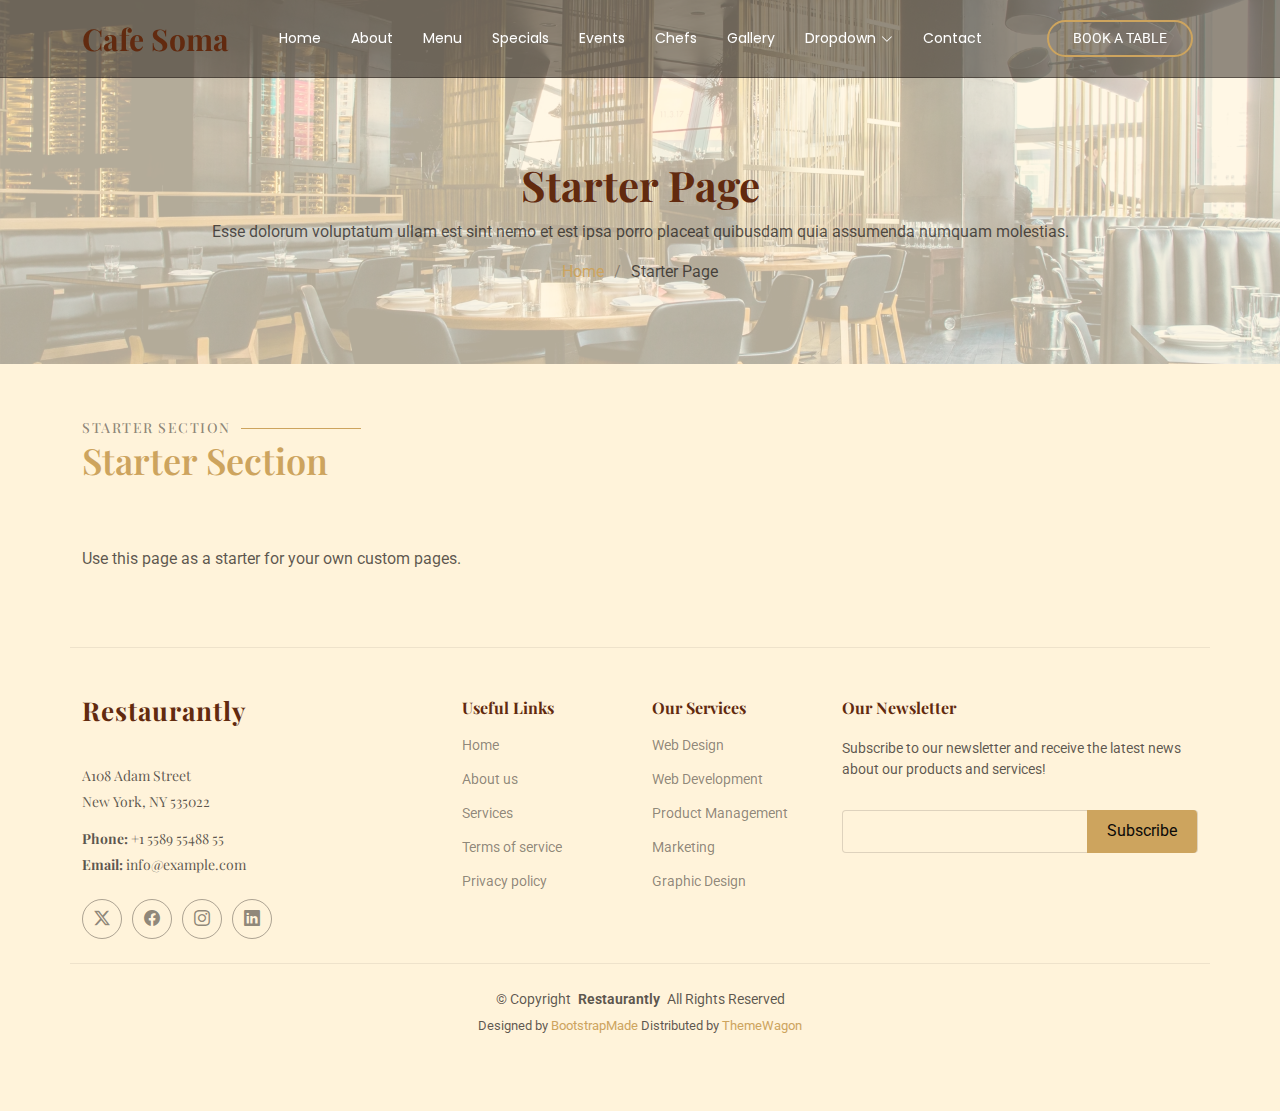
<file: starter-page.html>
<!DOCTYPE html>
<html lang="en">

<head>
  <meta charset="utf-8">
  <meta content="width=device-width, initial-scale=1.0" name="viewport">
  <title>Cafe Soma</title>
  <meta name="description" content="">
  <meta name="keywords" content="">

  <!-- Favicons -->
  <link href="assets/img/favicon.png" rel="icon">
  <link href="assets/img/apple-touch-icon.png" rel="apple-touch-icon">

  <!-- Fonts -->
  <link href="https://fonts.googleapis.com" rel="preconnect">
  <link href="https://fonts.gstatic.com" rel="preconnect" crossorigin>
  <link href="https://fonts.googleapis.com/css2?family=Roboto:ital,wght@0,100;0,300;0,400;0,500;0,700;0,900;1,100;1,300;1,400;1,500;1,700;1,900&family=Poppins:ital,wght@0,100;0,200;0,300;0,400;0,500;0,600;0,700;0,800;0,900;1,100;1,200;1,300;1,400;1,500;1,600;1,700;1,800;1,900&family=Playfair+Display:ital,wght@0,400;0,500;0,600;0,700;0,800;0,900;1,400;1,500;1,600;1,700;1,800;1,900&display=swap" rel="stylesheet">

  <!-- Vendor CSS Files -->
  <link href="assets/vendor/bootstrap/css/bootstrap.min.css" rel="stylesheet">
  <link href="assets/vendor/bootstrap-icons/bootstrap-icons.css" rel="stylesheet">
  <link href="assets/vendor/aos/aos.css" rel="stylesheet">
  <link href="assets/vendor/glightbox/css/glightbox.min.css" rel="stylesheet">
  <link href="assets/vendor/swiper/swiper-bundle.min.css" rel="stylesheet">

  <!-- Main CSS File -->
  <link href="assets/css/main.css" rel="stylesheet">

  <!-- =======================================================
  * Template Name: Restaurantly
  * Template URL: https://bootstrapmade.com/restaurantly-restaurant-template/
  * Updated: Aug 07 2024 with Bootstrap v5.3.3
  * Author: BootstrapMade.com
  * License: https://bootstrapmade.com/license/
  ======================================================== -->
</head>

<body class="starter-page-page">

  <header id="header" class="header fixed-top">
    <div class="branding d-flex align-items-center">

      <div class="container position-relative d-flex align-items-center justify-content-between">
        <a href="index.html" class="logo d-flex align-items-center me-auto me-xl-0">
          <!-- Uncomment the line below if you also wish to use an image logo -->
          <!-- <img src="assets/img/logo.png" alt=""> -->
          <h1 class="sitename">Cafe Soma</h1>
        </a>

        <nav id="navmenu" class="navmenu">
          <ul>
            <li><a href="#hero">Home<br></a></li>
            <li><a href="#about">About</a></li>
            <li><a href="#menu">Menu</a></li>
            <li><a href="#specials">Specials</a></li>
            <li><a href="#events">Events</a></li>
            <li><a href="#chefs">Chefs</a></li>
            <li><a href="#gallery">Gallery</a></li>
            <li class="dropdown"><a href="#"><span>Dropdown</span> <i class="bi bi-chevron-down toggle-dropdown"></i></a>
              <ul>
                <li><a href="#">Dropdown 1</a></li>
                <li class="dropdown"><a href="#"><span>Deep Dropdown</span> <i class="bi bi-chevron-down toggle-dropdown"></i></a>
                  <ul>
                    <li><a href="#">Deep Dropdown 1</a></li>
                    <li><a href="#">Deep Dropdown 2</a></li>
                    <li><a href="#">Deep Dropdown 3</a></li>
                    <li><a href="#">Deep Dropdown 4</a></li>
                    <li><a href="#">Deep Dropdown 5</a></li>
                  </ul>
                </li>
                <li><a href="#">Dropdown 2</a></li>
                <li><a href="#">Dropdown 3</a></li>
                <li><a href="#">Dropdown 4</a></li>
              </ul>
            </li>
            <li><a href="#contact">Contact</a></li>
          </ul>
          <i class="mobile-nav-toggle d-xl-none bi bi-list"></i>
        </nav>

        <a class="btn-book-a-table d-none d-xl-block" href="#book-a-table">Book a Table</a>

      </div>

    </div>

  </header>

  <main class="main">

    <!-- Page Title -->
    <div class="page-title position-relative" data-aos="fade" style="background-image: url(assets/img/page-title-bg.webp);">
      <div class="container position-relative">
        <h1>Starter Page <br></h1>
        <p>Esse dolorum voluptatum ullam est sint nemo et est ipsa porro placeat quibusdam quia assumenda numquam molestias.</p>
        <nav class="breadcrumbs">
          <ol>
            <li><a href="index.html">Home</a></li>
            <li class="current">Starter Page</li>
          </ol>
        </nav>
      </div>
    </div><!-- End Page Title -->

    <!-- Starter Section Section -->
    <section id="starter-section" class="starter-section section">

      <!-- Section Title -->
      <div class="container section-title" data-aos="fade-up">
        <h2>Starter Section</h2>
        <p>Starter Section<br></p>
      </div><!-- End Section Title -->

      <div class="container" data-aos="fade-up">
        <p>Use this page as a starter for your own custom pages.</p>
      </div>

    </section><!-- /Starter Section Section -->

  </main>

  <footer id="footer" class="footer">

    <div class="container footer-top">
      <div class="row gy-4">
        <div class="col-lg-4 col-md-6 footer-about">
          <a href="index.html" class="logo d-flex align-items-center">
            <span class="sitename">Restaurantly</span>
          </a>
          <div class="footer-contact pt-3">
            <p>A108 Adam Street</p>
            <p>New York, NY 535022</p>
            <p class="mt-3"><strong>Phone:</strong> <span>+1 5589 55488 55</span></p>
            <p><strong>Email:</strong> <span>info@example.com</span></p>
          </div>
          <div class="social-links d-flex mt-4">
            <a href=""><i class="bi bi-twitter-x"></i></a>
            <a href=""><i class="bi bi-facebook"></i></a>
            <a href=""><i class="bi bi-instagram"></i></a>
            <a href=""><i class="bi bi-linkedin"></i></a>
          </div>
        </div>

        <div class="col-lg-2 col-md-3 footer-links">
          <h4>Useful Links</h4>
          <ul>
            <li><a href="#">Home</a></li>
            <li><a href="#">About us</a></li>
            <li><a href="#">Services</a></li>
            <li><a href="#">Terms of service</a></li>
            <li><a href="#">Privacy policy</a></li>
          </ul>
        </div>

        <div class="col-lg-2 col-md-3 footer-links">
          <h4>Our Services</h4>
          <ul>
            <li><a href="#">Web Design</a></li>
            <li><a href="#">Web Development</a></li>
            <li><a href="#">Product Management</a></li>
            <li><a href="#">Marketing</a></li>
            <li><a href="#">Graphic Design</a></li>
          </ul>
        </div>

        <div class="col-lg-4 col-md-12 footer-newsletter">
          <h4>Our Newsletter</h4>
          <p>Subscribe to our newsletter and receive the latest news about our products and services!</p>
          <form action="forms/newsletter.php" method="post" class="php-email-form">
            <div class="newsletter-form"><input type="email" name="email"><input type="submit" value="Subscribe"></div>
            <div class="loading">Loading</div>
            <div class="error-message"></div>
            <div class="sent-message">Your subscription request has been sent. Thank you!</div>
          </form>
        </div>

      </div>
    </div>

    <div class="container copyright text-center mt-4">
      <p>© <span>Copyright</span> <strong class="px-1 sitename">Restaurantly</strong> <span>All Rights Reserved</span></p>
      <div class="credits">
        <!-- All the links in the footer should remain intact. -->
        <!-- You can delete the links only if you've purchased the pro version. -->
        <!-- Licensing information: https://bootstrapmade.com/license/ -->
        <!-- Purchase the pro version with working PHP/AJAX contact form: [buy-url] -->
        Designed by <a href="https://bootstrapmade.com/">BootstrapMade</a> Distributed by <a href="https://themewagon.com" target="_blank">ThemeWagon</a>
      </div>
    </div>

  </footer>

  <!-- Scroll Top -->
  <a href="#" id="scroll-top" class="scroll-top d-flex align-items-center justify-content-center"><i class="bi bi-arrow-up-short"></i></a>

  <!-- Preloader -->
  <div id="preloader"></div>

  <!-- Vendor JS Files -->
  <script src="assets/vendor/bootstrap/js/bootstrap.bundle.min.js"></script>
  <script src="assets/vendor/php-email-form/validate.js"></script>
  <script src="assets/vendor/aos/aos.js"></script>
  <script src="assets/vendor/glightbox/js/glightbox.min.js"></script>
  <script src="assets/vendor/imagesloaded/imagesloaded.pkgd.min.js"></script>
  <script src="assets/vendor/isotope-layout/isotope.pkgd.min.js"></script>
  <script src="assets/vendor/swiper/swiper-bundle.min.js"></script>

  <!-- Main JS File -->
  <script src="assets/js/main.js"></script>

</body>

</html>
</file>
<file: assets/css/main.css>
/**
* Template Name: Restaurantly
* Template URL: https://bootstrapmade.com/restaurantly-restaurant-template/
* Updated: Aug 07 2024 with Bootstrap v5.3.3
* Author: BootstrapMade.com
* License: https://bootstrapmade.com/license/
*/

/*--------------------------------------------------------------
# Font & Color Variables
# Help: https://bootstrapmade.com/color-system/
--------------------------------------------------------------*/
/* Fonts */
:root {
  --default-font: "Roboto",  system-ui, -apple-system, "Segoe UI", Roboto, "Helvetica Neue", Arial, "Noto Sans", "Liberation Sans", sans-serif, "Apple Color Emoji", "Segoe UI Emoji", "Segoe UI Symbol", "Noto Color Emoji";
  --heading-font: "Playfair Display",  sans-serif;
  --nav-font: "Poppins",  sans-serif;
}

/* Global Colors - The following color variables are used throughout the website. Updating them here will change the color scheme of the entire website */
:root { 
  --background-color: #fff3da; /* Background color for the entire website, including individual sections */
  --default-color: rgba(19, 15, 15, 0.7); /* Default color used for the majority of the text content across the entire website */
  --heading-color: #622A0f; /* Color for headings, subheadings and title throughout the website */
  --accent-color: #cda45e; /* Accent color that represents your brand on the website. It's used for buttons, links, and other elements that need to stand out */
  --surface-color: #29261f; /* The surface color is used as a background of boxed elements within sections, such as cards, icon boxes, or other elements that require a visual separation from the global background. */
  --contrast-color: #0c0b09; /* Contrast color for text, ensuring readability against backgrounds of accent, heading, or default colors. */
}

/* Nav Menu Colors - The following color variables are used specifically for the navigation menu. They are separate from the global colors to allow for more customization options */
:root {
  --nav-color: #ffffff;  /* The default color of the main navmenu links */
  --nav-hover-color: #cda45e; /* Applied to main navmenu links when they are hovered over or active */
  --nav-mobile-background-color: #29261f; /* Used as the background color for mobile navigation menu */
  --nav-dropdown-background-color: #29261f; /* Used as the background color for dropdown items that appear when hovering over primary navigation items */
  --nav-dropdown-color: #ffffff; /* Used for navigation links of the dropdown items in the navigation menu. */
  --nav-dropdown-hover-color: #cda45e; /* Similar to --nav-hover-color, this color is applied to dropdown navigation links when they are hovered over. */
}

/* Color Presets - These classes override global colors when applied to any section or element, providing reuse of the sam color scheme. */

.light-background {
  --background-color: #29261f;
  --surface-color: #464135;
}

.dark-background {
  --background-color: #000000;
  --default-color: #ffffff;
  --heading-color: #ffffff;
  --surface-color: #1a1a1a;
  --contrast-color: #ffffff;
}

/* Smooth scroll */
:root {
  scroll-behavior: smooth;
}

/*--------------------------------------------------------------
# General Styling & Shared Classes
--------------------------------------------------------------*/
body {
  color: var(--default-color);
  background-color: var(--background-color);
  font-family: var(--default-font);
}

a {
  color: var(--accent-color);
  text-decoration: none;
  transition: 0.3s;
}

a:hover {
  color: color-mix(in srgb, var(--accent-color), transparent 25%);
  text-decoration: none;
}

h1,
h2,
h3,
h4,
h5,
h6 {
  color: var(--heading-color);
  font-family: var(--heading-font);
}

/* PHP Email Form Messages
------------------------------*/
.php-email-form .error-message {
  display: none;
  background: #df1529;
  color: #ffffff;
  text-align: left;
  padding: 15px;
  margin-bottom: 24px;
  font-weight: 600;
}

.php-email-form .sent-message {
  display: none;
  color: #ffffff;
  background: #059652;
  text-align: center;
  padding: 15px;
  margin-bottom: 24px;
  font-weight: 600;
}

.php-email-form .loading {
  display: none;
  background: var(--surface-color);
  text-align: center;
  padding: 15px;
  margin-bottom: 24px;
}

.php-email-form .loading:before {
  content: "";
  display: inline-block;
  border-radius: 50%;
  width: 24px;
  height: 24px;
  margin: 0 10px -6px 0;
  border: 3px solid var(--accent-color);
  border-top-color: var(--surface-color);
  animation: php-email-form-loading 1s linear infinite;
}

@keyframes php-email-form-loading {
  0% {
    transform: rotate(0deg);
  }

  100% {
    transform: rotate(360deg);
  }
}

/* Pulsating Play Button
------------------------------*/
.pulsating-play-btn {
  width: 94px;
  height: 94px;
  background: radial-gradient(var(--accent-color) 50%, color-mix(in srgb, var(--accent-color), transparent 75%) 52%);
  border-radius: 50%;
  display: block;
  position: relative;
  overflow: hidden;
}

.pulsating-play-btn:before {
  content: "";
  position: absolute;
  width: 120px;
  height: 120px;
  animation-delay: 0s;
  animation: pulsate-play-btn 2s;
  animation-direction: forwards;
  animation-iteration-count: infinite;
  animation-timing-function: steps;
  opacity: 1;
  border-radius: 50%;
  border: 5px solid color-mix(in srgb, var(--accent-color), transparent 30%);
  top: -15%;
  left: -15%;
  background: rgba(198, 16, 0, 0);
}

.pulsating-play-btn:after {
  content: "";
  position: absolute;
  left: 50%;
  top: 50%;
  transform: translateX(-40%) translateY(-50%);
  width: 0;
  height: 0;
  border-top: 10px solid transparent;
  border-bottom: 10px solid transparent;
  border-left: 15px solid #fff;
  z-index: 100;
  transition: all 400ms cubic-bezier(0.55, 0.055, 0.675, 0.19);
}

.pulsating-play-btn:hover:before {
  content: "";
  position: absolute;
  left: 50%;
  top: 50%;
  transform: translateX(-40%) translateY(-50%);
  width: 0;
  height: 0;
  border: none;
  border-top: 10px solid transparent;
  border-bottom: 10px solid transparent;
  border-left: 15px solid #fff;
  z-index: 200;
  animation: none;
  border-radius: 0;
}

.pulsating-play-btn:hover:after {
  border-left: 15px solid var(--accent-color);
  transform: scale(20);
}

@keyframes pulsate-play-btn {
  0% {
    transform: scale(0.6, 0.6);
    opacity: 1;
  }

  100% {
    transform: scale(1, 1);
    opacity: 0;
  }
}

/*--------------------------------------------------------------
# Global Header
--------------------------------------------------------------*/
.header {
  --background-color: rgba(40, 31, 26, 0.5);
  color: var(--default-color);
  transition: all 0.5s;
  z-index: 997;
}

.header .topbar {
  height: 40px;
  padding: 0;
  font-size: 14px;
  transition: all 0.5s;
}

.header .topbar .contact-info i {
  font-style: normal;
  color: var(--accent-color);
}

.header .topbar .contact-info i a,
.header .topbar .contact-info i span {
  padding-left: 5px;
  color: var(--default-color);
}

@media (max-width: 575px) {

  .header .topbar .contact-info i a,
  .header .topbar .contact-info i span {
    font-size: 13px;
  }
}

.header .topbar .contact-info i a {
  line-height: 0;
  transition: 0.3s;
}

.header .topbar .contact-info i a:hover {
  color: var(--accent-color);
  text-decoration: underline;
}

.header .topbar .languages ul {
  display: flex;
  flex-wrap: wrap;
  list-style: none;
  padding: 0;
  margin: 0;
  color: var(--accent-color);
}

.header .topbar .languages ul a {
  color: var(--default-color);
}

.header .topbar .languages ul a:hover {
  color: var(--accent-color);
}

.header .topbar .languages ul li+li {
  padding-left: 10px;
}

.header .topbar .languages ul li+li::before {
  display: inline-block;
  padding-right: 10px;
  color: color-mix(in srgb, var(--default-color), transparent 10%);
  content: "/";
}

.header .branding {
  background-color: var(--background-color);
  min-height: 60px;
  padding: 10px 0;
  transition: 0.3s;
  border-bottom: 1px solid var(--background-color);
}

.header .logo {
  line-height: 1;
}

.header .logo img {
  max-height: 65px;
  margin-right: 8px;
}

.header .logo h1 {
  font-size: 30px;
  margin: 0;
  font-weight: 700;
  color: var(--heading-color);
}

.header .btn-book-a-table,
.header .btn-book-a-table:focus {
  color:#fff;
  border: 2px solid var(--accent-color);
  text-transform: uppercase;
  font-size: 14px;
  padding: 6px 24px;
  margin: 0 5px 0 30px;
  border-radius: 50px;
  transition: 0.3s;
}

.header .btn-book-a-table:hover,
.header .btn-book-a-table:focus:hover {
  color: #fff;
  background: var(--accent-color);
}

.scrolled .header .topbar {
  height: 0;
  visibility: hidden;
  overflow: hidden;
}

.scrolled .header .branding {
  border-color: color-mix(in srgb, var(--accent-color), transparent 80%);
}

/* Global Header on Scroll
------------------------------*/
.scrolled .header {
  --background-color: #622A0f;
}

/*--------------------------------------------------------------
# Navigation Menu
--------------------------------------------------------------*/
/* Navmenu - Desktop */
@media (min-width: 1200px) {
  .navmenu {
    padding: 0;
  }

  .navmenu ul {
    margin: 0;
    padding: 0;
    display: flex;
    list-style: none;
    align-items: center;
  }

  .navmenu li {
    position: relative;
  }

  .navmenu a,
  .navmenu a:focus {
    color: var(--nav-color);
    padding: 18px 15px;
    font-size: 14px;
    font-family: var(--nav-font);
    font-weight: 400;
    display: flex;
    align-items: center;
    justify-content: space-between;
    white-space: nowrap;
    transition: 0.3s;
  }

  .navmenu a i,
  .navmenu a:focus i {
    font-size: 12px;
    line-height: 0;
    margin-left: 5px;
    transition: 0.3s;
  }

  .navmenu li:last-child a {
    padding-right: 0;
  }

  .navmenu li:hover>a,
  .navmenu .active,
  .navmenu .active:focus {
    color: var(--nav-hover-color);
  }

  .navmenu .dropdown ul {
    margin: 0;
    padding: 10px 0;
    background: var(--nav-dropdown-background-color);
    display: block;
    position: absolute;
    visibility: hidden;
    left: 14px;
    top: 130%;
    opacity: 0;
    transition: 0.3s;
    border-radius: 4px;
    z-index: 99;
  }

  .navmenu .dropdown ul li {
    min-width: 200px;
  }

  .navmenu .dropdown ul a {
    padding: 10px 20px;
    font-size: 15px;
    text-transform: none;
    color: var(--nav-dropdown-color);
  }

  .navmenu .dropdown ul a i {
    font-size: 12px;
  }

  .navmenu .dropdown ul a:hover,
  .navmenu .dropdown ul .active:hover,
  .navmenu .dropdown ul li:hover>a {
    color: var(--nav-dropdown-hover-color);
  }

  .navmenu .dropdown:hover>ul {
    opacity: 1;
    top: 100%;
    visibility: visible;
  }

  .navmenu .dropdown .dropdown ul {
    top: 0;
    left: -90%;
    visibility: hidden;
  }

  .navmenu .dropdown .dropdown:hover>ul {
    opacity: 1;
    top: 0;
    left: -100%;
    visibility: visible;
  }
}

/* Navmenu - Mobile */
@media (max-width: 1199px) {
  .mobile-nav-toggle {
    color: var(--nav-color);
    font-size: 28px;
    line-height: 0;
    margin-right: 10px;
    cursor: pointer;
    transition: color 0.3s;
  }

  .navmenu {
    padding: 0;
    z-index: 9997;
  }

  .navmenu ul {
    display: none;
    list-style: none;
    position: absolute;
    inset: 60px 20px 20px 20px;
    padding: 10px 0;
    margin: 0;
    border-radius: 6px;
    background-color: var(--nav-mobile-background-color);
    border: 1px solid color-mix(in srgb, var(--default-color), transparent 90%);
    overflow-y: auto;
    transition: 0.3s;
    z-index: 9998;
  }

  .navmenu a,
  .navmenu a:focus {
    color: var(--nav-dropdown-color);
    padding: 10px 20px;
    font-family: var(--nav-font);
    font-size: 17px;
    font-weight: 500;
    display: flex;
    align-items: center;
    justify-content: space-between;
    white-space: nowrap;
    transition: 0.3s;
  }

  .navmenu a i,
  .navmenu a:focus i {
    font-size: 12px;
    line-height: 0;
    margin-left: 5px;
    width: 30px;
    height: 30px;
    display: flex;
    align-items: center;
    justify-content: center;
    border-radius: 50%;
    transition: 0.3s;
    background-color: color-mix(in srgb, var(--accent-color), transparent 90%);
  }

  .navmenu a i:hover,
  .navmenu a:focus i:hover {
    background-color: var(--accent-color);
    color: var(--contrast-color);
  }

  .navmenu a:hover,
  .navmenu .active,
  .navmenu .active:focus {
    color: var(--nav-dropdown-hover-color);
  }

  .navmenu .active i,
  .navmenu .active:focus i {
    background-color: var(--accent-color);
    color: var(--contrast-color);
    transform: rotate(180deg);
  }

  .navmenu .dropdown ul {
    position: static;
    display: none;
    z-index: 99;
    padding: 10px 0;
    margin: 10px 20px;
    background-color: var(--nav-dropdown-background-color);
    border: 1px solid color-mix(in srgb, var(--default-color), transparent 90%);
    box-shadow: none;
    transition: all 0.5s ease-in-out;
  }

  .navmenu .dropdown ul ul {
    background-color: rgba(33, 37, 41, 0.1);
  }

  .navmenu .dropdown>.dropdown-active {
    display: block;
    background-color: rgba(33, 37, 41, 0.03);
  }

  .mobile-nav-active {
    overflow: hidden;
  }

  .mobile-nav-active .mobile-nav-toggle {
    color: #fff;
    position: absolute;
    font-size: 32px;
    top: 15px;
    right: 15px;
    margin-right: 0;
    z-index: 9999;
  }

  .mobile-nav-active .navmenu {
    position: fixed;
    overflow: hidden;
    inset: 0;
    background: rgba(33, 37, 41, 0.8);
    transition: 0.3s;
  }

  .mobile-nav-active .navmenu>ul {
    display: block;
  }
}

/*--------------------------------------------------------------
# Global Footer
--------------------------------------------------------------*/
.footer {
  color: var(--default-color);
  background-color: var(--background-color);
  font-size: 14px;
  padding-bottom: 50px;
  position: relative;
}

.footer .footer-top {
  padding-top: 50px;
  border-top: 1px solid color-mix(in srgb, var(--default-color), transparent 90%);
}

.footer .footer-about .logo {
  line-height: 1;
  margin-bottom: 25px;
}

.footer .footer-about .logo img {
  max-height: 40px;
  margin-right: 6px;
}

.footer .footer-about .logo span {
  font-size: 26px;
  font-weight: 700;
  letter-spacing: 1px;
  font-family: var(--heading-font);
  color: var(--heading-color);
}

.footer .footer-about p {
  font-size: 14px;
  font-family: var(--heading-font);
}

.footer .social-links a {
  display: flex;
  align-items: center;
  justify-content: center;
  width: 40px;
  height: 40px;
  border-radius: 50%;
  border: 1px solid color-mix(in srgb, var(--default-color), transparent 50%);
  font-size: 16px;
  color: color-mix(in srgb, var(--default-color), transparent 30%);
  margin-right: 10px;
  transition: 0.3s;
}

.footer .social-links a:hover {
  color: var(--accent-color);
  border-color: var(--accent-color);
}

.footer h4 {
  font-size: 16px;
  font-weight: bold;
  position: relative;
  padding-bottom: 12px;
}

.footer .footer-links {
  margin-bottom: 30px;
}

.footer .footer-links ul {
  list-style: none;
  padding: 0;
  margin: 0;
}

.footer .footer-links ul i {
  padding-right: 2px;
  font-size: 12px;
  line-height: 0;
}

.footer .footer-links ul li {
  padding: 10px 0;
  display: flex;
  align-items: center;
}

.footer .footer-links ul li:first-child {
  padding-top: 0;
}

.footer .footer-links ul a {
  color: color-mix(in srgb, var(--default-color), transparent 30%);
  display: inline-block;
  line-height: 1;
}

.footer .footer-links ul a:hover {
  color: var(--accent-color);
}

.footer .footer-contact p {
  margin-bottom: 5px;
}

.footer .footer-newsletter .newsletter-form {
  margin-top: 30px;
  margin-bottom: 15px;
  padding: 6px 8px;
  position: relative;
  border-radius: 4px;
  border: 1px solid color-mix(in srgb, var(--default-color), transparent 80%);
  display: flex;
  background-color: var(--background-color);
  transition: 0.3s;
}

.footer .footer-newsletter .newsletter-form:focus-within {
  border-color: var(--accent-color);
}

.footer .footer-newsletter .newsletter-form input[type=email] {
  border: 0;
  padding: 4px;
  width: 100%;
  background-color: var(--background-color);
  color: var(--default-color);
}

.footer .footer-newsletter .newsletter-form input[type=email]:focus-visible {
  outline: none;
}

.footer .footer-newsletter .newsletter-form input[type=submit] {
  border: 0;
  font-size: 16px;
  padding: 0 20px;
  margin: -7px -8px -7px 0;
  background: var(--accent-color);
  color: var(--contrast-color);
  transition: 0.3s;
  border-radius: 0 4px 4px 0;
}

.footer .footer-newsletter .newsletter-form input[type=submit]:hover {
  background: color-mix(in srgb, var(--accent-color), transparent 20%);
}

.footer .copyright {
  padding-top: 25px;
  padding-bottom: 25px;
  border-top: 1px solid color-mix(in srgb, var(--default-color), transparent 90%);
}

.footer .copyright p {
  margin-bottom: 0;
}

.footer .credits {
  margin-top: 6px;
  font-size: 13px;
}

/*--------------------------------------------------------------
# Preloader
--------------------------------------------------------------*/
#preloader {
  position: fixed;
  inset: 0;
  z-index: 999999;
  overflow: hidden;
  background: var(--background-color);
  transition: all 0.6s ease-out;
}

#preloader:before {
  content: "";
  position: fixed;
  top: calc(50% - 30px);
  left: calc(50% - 30px);
  border: 6px solid #ffffff;
  border-color: var(--accent-color) transparent var(--accent-color) transparent;
  border-radius: 50%;
  width: 60px;
  height: 60px;
  animation: animate-preloader 1.5s linear infinite;
}

@keyframes animate-preloader {
  0% {
    transform: rotate(0deg);
  }

  100% {
    transform: rotate(360deg);
  }
}

/*--------------------------------------------------------------
# Scroll Top Button
--------------------------------------------------------------*/
.scroll-top {
  position: fixed;
  visibility: hidden;
  opacity: 0;
  right: 15px;
  bottom: 15px;
  z-index: 99999;
  background-color: var(--accent-color);
  width: 40px;
  height: 40px;
  border-radius: 4px;
  transition: all 0.4s;
}

.scroll-top i {
  font-size: 24px;
  color: var(--contrast-color);
  line-height: 0;
}

.scroll-top:hover {
  background-color: color-mix(in srgb, var(--accent-color), transparent 20%);
  color: var(--contrast-color);
}

.scroll-top.active {
  visibility: visible;
  opacity: 1;
}

/*--------------------------------------------------------------
# Disable aos animation delay on mobile devices
--------------------------------------------------------------*/
@media screen and (max-width: 768px) {
  [data-aos-delay] {
    transition-delay: 0 !important;
  }
}

/*--------------------------------------------------------------
# Global Page Titles & Breadcrumbs
--------------------------------------------------------------*/
.page-title {
  color: var(--default-color);
  background-color: var(--background-color);
  background-size: cover;
  background-position: center;
  background-repeat: no-repeat;
  padding: 160px 0 80px 0;
  text-align: center;
  position: relative;
}

.page-title:before {
  content: "";
  background-color: color-mix(in srgb, var(--background-color), transparent 30%);
  position: absolute;
  inset: 0;
}

.page-title h1 {
  font-size: 42px;
  font-weight: 700;
  margin-bottom: 10px;
}

.page-title .breadcrumbs ol {
  display: flex;
  flex-wrap: wrap;
  list-style: none;
  justify-content: center;
  padding: 0;
  margin: 0;
  font-size: 16px;
  font-weight: 400;
}

.page-title .breadcrumbs ol li+li {
  padding-left: 10px;
}

.page-title .breadcrumbs ol li+li::before {
  content: "/";
  display: inline-block;
  padding-right: 10px;
  color: color-mix(in srgb, var(--default-color), transparent 50%);
}

/*--------------------------------------------------------------
# Global Sections
--------------------------------------------------------------*/
section,
.section {
  color: var(--default-color);
  background-color: var(--background-color);
  padding: 60px 0;
  scroll-margin-top: 77px;
  overflow: clip;
}

@media (max-width: 1199px) {

  section,
  .section {
    scroll-margin-top: 60px;
  }
}

/*--------------------------------------------------------------
# Global Section Titles
--------------------------------------------------------------*/
.section-title {
  padding-bottom: 60px;
  position: relative;
}

.section-title h2 {
  font-size: 14px;
  font-weight: 500;
  padding: 0;
  line-height: 1px;
  margin: 0;
  letter-spacing: 1.5px;
  text-transform: uppercase;
  color: color-mix(in srgb, var(--default-color), transparent 30%);
  position: relative;
}

.section-title h2::after {
  content: "";
  width: 120px;
  height: 1px;
  display: inline-block;
  background: var(--accent-color);
  margin: 4px 10px;
}

.section-title p {
  color: var(--accent-color);
  margin: 0;
  font-size: 36px;
  font-weight: 600;
  font-family: var(--heading-font);
}

/*--------------------------------------------------------------
# Hero Section
--------------------------------------------------------------*/
.hero {
  width: 100%;
  min-height: 100vh;
  position: relative;
  padding: 80px 0;
  display: flex;
  align-items: center;
  justify-content: center;
  color: var(--default-color);
}

.hero img {
  position: absolute;
  inset: 0;
  display: block;
  width: 100%;
  height: 100%;
  object-fit: cover;
  z-index: 1;
}

.hero:before {
  content: "";
  background: color-mix(in srgb, var(--background-color), transparent 50%);
  position: absolute;
  inset: 0;
  z-index: 2;
}

.hero .container {
  position: relative;
  z-index: 3;
}

.hero h2 {
  margin: 0;
  font-size: 48px;
  font-weight: 700;
}

.hero h2 span {
  color: var(--accent-color);
}

.hero p {
  color: color-mix(in srgb, var(--default-color), transparent 20%);
  margin: 10px 0 0 0;
  font-size: 24px;
}

.hero .cta-btn {
  color: var(--default-color);
  border: 2px solid var(--accent-color);
  font-weight: 400;
  font-size: 14px;
  text-transform: uppercase;
  letter-spacing: 1px;
  display: inline-block;
  padding: 8px 30px;
  border-radius: 50px;
  transition: 0.3s;
  flex-shrink: 0;
}

.hero .cta-btn:first-child {
  margin-right: 10px;
}

.hero .cta-btn:hover {
  background: color-mix(in srgb, var(--accent-color), transparent 20%);
}

@media (max-width: 480px) {
  .hero .cta-btn {
    font-size: 12px;
  }
}

@media (max-width: 768px) {
  .hero h2 {
    font-size: 32px;
  }

  .hero p {
    font-size: 18px;
  }
}

/*--------------------------------------------------------------
# About Section
--------------------------------------------------------------*/
.about {
  background: url("../img/about-bg.jpg") center center;
  background-size: cover;
  position: relative;
  padding: 80px 0;
}

.about:before {
  content: "";
  background: color-mix(in srgb, var(--background-color), transparent 12%);
  position: absolute;
  bottom: 0;
  top: 0;
  left: 0;
  right: 0;
}

.about .container {
  position: relative;
}

.about .content h3 {
  font-size: 1.75rem;
  font-weight: 700;
}

.about .content .fst-italic {
  color: color-mix(in srgb, var(--default-color), var(--contrast-color) 50%);
}

.about .content ul {
  list-style: none;
  padding: 0;
}

.about .content ul li {
  padding: 10px 0 0 0;
  display: flex;
}

.about .content ul i {
  color: var(--accent-color);
  margin-right: 0.5rem;
  line-height: 1.2;
  font-size: 1.25rem;
}

.about .content p:last-child {
  margin-bottom: 0;
}

.about .about-img {
  border: 6px solid color-mix(in srgb, var(--default-color), transparent 80%);
  transition: 0.3s;
}

.about .about-img:hover {
  transform: scale(1.03);
}

/*--------------------------------------------------------------
# Why Us Section
--------------------------------------------------------------*/
.why-us .card-item {
  background: color-mix(in srgb, var(--default-color), transparent 95%);
  padding: 50px 30px;
  transition: all ease-in-out 0.3s;
  height: 100%;
  position: relative;
}

.why-us .card-item span {
  color: var(--accent-color);
  display: block;
  font-size: 28px;
  font-weight: 700;
}

.why-us .card-item h4 {
  font-size: 24px;
  font-weight: 600;
  padding: 0;
  margin: 20px 0;
}

.why-us .card-item h4 a {
  color: var(--heading-color);
}

.why-us .card-item p {
  font-size: 15px;
  color: color-mix(in srgb, var(--default-color), transparent 40%);
  margin: 0;
  padding: 0;
}

.why-us .card-item:hover {
  background: var(--accent-color);
  padding: 30px 30px 70px 30px;
}

.why-us .card-item:hover span,
.why-us .card-item:hover h4 a,
.why-us .card-item:hover p {
  color: var(--contrast-color);
}

/*--------------------------------------------------------------
# Menu Section
--------------------------------------------------------------*/
.menu {
  background-color: color-mix(in srgb, var(--background-color) 90%, white 5%);
}

.menu .menu-filters {
  padding: 0;
  margin: 0 auto;
  list-style: none;
  text-align: center;
  border-radius: 50px;
}

.menu .menu-filters li {
  color: var(--default-color);
  margin-bottom: 10px;
  cursor: pointer;
  display: inline-block;
  padding: 8px 12px 10px 12px;
  font-size: 16px;
  font-weight: 500;
  line-height: 1;
  transition: all ease-in-out 0.3s;
  font-family: var(--heading-font);
}

.menu .menu-filters li:hover,
.menu .menu-filters li.filter-active {
  color: var(--accent-color);
}

.menu .menu-filters li:last-child {
  margin-right: 0;
}

.menu .menu-item {
  margin-top: 50px;
  position: relative;
}

.menu .menu-img {
  width: 80px;
  border-radius: 50%;
  float: left;
  border: 8px solid color-mix(in srgb, var(--default-color), transparent 90%);
}

.menu .menu-content {
  margin-left: 95px;
  overflow: hidden;
  display: flex;
  justify-content: space-between;
  position: relative;
}

.menu .menu-content::after {
  content: "......................................................................" "...................................................................." "....................................................................";
  position: absolute;
  left: 20px;
  right: 0;
  top: -4px;
  z-index: 1;
  color: color-mix(in srgb, var(--default-color), transparent 60%);
  font-family: Arial, "Helvetica Neue", Helvetica, sans-serif;
}

.menu .menu-content a {
  color: var(--heading-color);
  background: var(--background-color);
  padding-right: 10px;
  position: relative;
  z-index: 3;
  font-weight: 700;
  transition: 0.3s;
}

.menu .menu-content a:hover {
  color: var(--accent-color);
}

.menu .menu-content span {
  background: var(--background-color);
  color: var(--accent-color);
  position: relative;
  z-index: 3;
  padding: 0 10px;
  font-weight: 600;
}

.menu .menu-ingredients {
  margin-left: 95px;
  font-style: italic;
  font-size: 14px;
  font-family: var(--nav-font);
  color: color-mix(in srgb, var(--default-color), transparent 50%);
}

/*--------------------------------------------------------------
# Specials Section
--------------------------------------------------------------*/
.specials {
  overflow: hidden;
}

.specials .nav-tabs {
  border: 0;
}

.specials .nav-link {
  border: 0;
  padding: 12px 15px;
  transition: 0.3s;
  color: var(--heading-color);
  border-radius: 0;
  border-right: 2px solid var(--accent-color);
  font-weight: 600;
  font-size: 15px;
}

.specials .nav-link:hover {
  color: var(--accent-color);
}

.specials .nav-link.active {
  color: var(--contrast-color);
  background-color: var(--accent-color);
}

.specials .tab-pane.active {
  animation: fadeIn 0.5s ease-out;
}

.specials .details h3 {
  font-size: 26px;
  font-weight: 600;
  margin-bottom: 20px;
}

.specials .details p {
  color: color-mix(in srgb, var(--default-color), transparent 20%);
}

.specials .details p:last-child {
  margin-bottom: 0;
}

@media (max-width: 992px) {
  .specials .nav-link {
    border: 0;
    padding: 15px;
  }

  .specials .nav-link.active {
    color: var(--accent-color);
    background: var(--accent-color);
  }
}

/*--------------------------------------------------------------
# Events Section
--------------------------------------------------------------*/
.events {
  --default-color: #ffffff;
  --background-color: #000000;
  --heading-color: #ffffff;
  padding: 80px 0;
  position: relative;
}

.events .slider-bg {
  position: absolute;
  inset: 0;
  display: block;
  width: 100%;
  height: 100%;
  object-fit: cover;
  z-index: 1;
}

.events:before {
  content: "";
  background-color: color-mix(in srgb, var(--background-color), transparent 30%);
  position: absolute;
  inset: 0;
  z-index: 2;
}

.events .section-title h2 {
  color: #ffffff;
}

.events .container {
  position: relative;
  z-index: 3;
}

.events .event-item h3 {
  font-weight: 700;
  font-size: 30px;
}

.events .event-item .price {
  font-size: 26px;
  font-family: var(--default-font);
  font-weight: 700;
  margin-bottom: 15px;
}

.events .event-item .price span {
  border-bottom: 2px solid var(--accent-color);
}

.events .event-item ul {
  list-style: none;
  padding: 0;
}

.events .event-item ul li {
  padding-bottom: 10px;
}

.events .event-item ul i {
  font-size: 20px;
  padding-right: 4px;
  color: var(--accent-color);
}

.events .event-item p:last-child {
  margin-bottom: 0;
}

.events .swiper-wrapper {
  height: auto;
}

.events .swiper-pagination {
  margin-top: 30px;
  position: relative;
}

.events .swiper-pagination .swiper-pagination-bullet {
  width: 12px;
  height: 12px;
  background-color: color-mix(in srgb, var(--default-color), transparent 70%);
  opacity: 1;
}

.events .swiper-pagination .swiper-pagination-bullet-active {
  background-color: var(--accent-color);
}

/*--------------------------------------------------------------
# Book A Table Section
--------------------------------------------------------------*/
.book-a-table .reservation-img {
  min-height: 500px;
  background-size: cover;
  background-position: center;
}

.book-a-table .reservation-form-bg {
  background: color-mix(in srgb, var(--default-color), transparent 97%);
}

.book-a-table .php-email-form {
  padding: 30px;
}

@media (max-width: 575px) {
  .book-a-table .php-email-form {
    padding: 20px;
  }
}

.book-a-table .php-email-form input[type=text],
.book-a-table .php-email-form input[type=email],
.book-a-table .php-email-form input[type=number],
.book-a-table .php-email-form input[type=date],
.book-a-table .php-email-form input[type=time],
.book-a-table .php-email-form textarea {
  font-size: 14px;
  padding: 10px 15px;
  box-shadow: none;
  border-radius: 0;
  color: var(--default-color);
  background-color: color-mix(in srgb, var(--background-color), transparent 20%);
  border-color: color-mix(in srgb, var(--default-color), transparent 80%);
}

.book-a-table .php-email-form input[type=text]:focus,
.book-a-table .php-email-form input[type=email]:focus,
.book-a-table .php-email-form input[type=number]:focus,
.book-a-table .php-email-form input[type=date]:focus,
.book-a-table .php-email-form input[type=time]:focus,
.book-a-table .php-email-form textarea:focus {
  border-color: var(--accent-color);
}

.book-a-table .php-email-form input[type=text]::placeholder,
.book-a-table .php-email-form input[type=email]::placeholder,
.book-a-table .php-email-form input[type=number]::placeholder,
.book-a-table .php-email-form input[type=date]::placeholder,
.book-a-table .php-email-form input[type=time]::placeholder,
.book-a-table .php-email-form textarea::placeholder {
  color: color-mix(in srgb, var(--default-color), transparent 70%);
}

.book-a-table .php-email-form button[type=submit] {
  color: var(--default-color);
  border: 2px solid var(--accent-color);
  background: transparent;
  padding: 14px 60px;
  transition: 0.4s;
  border-radius: 50px;
}

.book-a-table .php-email-form button[type=submit]:hover {
  background: var(--accent-color);
}

/*--------------------------------------------------------------
# Testimonials Section
--------------------------------------------------------------*/
.testimonials .testimonials-carousel,
.testimonials .testimonials-slider {
  overflow: hidden;
}

.testimonials .testimonial-item {
  box-sizing: content-box;
  min-height: 320px;
}

.testimonials .testimonial-item .testimonial-img {
  width: 90px;
  border-radius: 50%;
  margin: -40px 0 0 40px;
  position: relative;
  z-index: 2;
  border: 6px solid var(--background-color);
}

.testimonials .testimonial-item h3 {
  font-size: 18px;
  font-weight: bold;
  margin: 10px 0 5px 45px;
}

.testimonials .testimonial-item h4 {
  font-size: 14px;
  color: color-mix(in srgb, var(--default-color), transparent 20%);
  margin: 0 0 0 45px;
}

.testimonials .testimonial-item .quote-icon-left,
.testimonials .testimonial-item .quote-icon-right {
  color: color-mix(in srgb, var(--accent-color), transparent 50%);
  font-size: 26px;
  line-height: 0;
}

.testimonials .testimonial-item .quote-icon-left {
  display: inline-block;
  left: -5px;
  position: relative;
}

.testimonials .testimonial-item .quote-icon-right {
  display: inline-block;
  right: -5px;
  position: relative;
  top: 10px;
  transform: scale(-1, -1);
}

.testimonials .testimonial-item p {
  font-style: italic;
  margin: 0 15px 0 15px;
  padding: 20px 20px 60px 20px;
  background: color-mix(in srgb, var(--default-color), transparent 97%);
  position: relative;
  border-radius: 6px;
  position: relative;
  z-index: 1;
}

.testimonials .swiper-wrapper {
  height: auto;
}

.testimonials .swiper-pagination {
  margin-top: 20px;
  position: relative;
}

.testimonials .swiper-pagination .swiper-pagination-bullet {
  width: 12px;
  height: 12px;
  background-color: var(--background-color);
  opacity: 1;
  border: 1px solid var(--accent-color);
}

.testimonials .swiper-pagination .swiper-pagination-bullet-active {
  background-color: var(--accent-color);
}

/*--------------------------------------------------------------
# Gallery Section
--------------------------------------------------------------*/
.gallery .gallery-item {
  overflow: hidden;
  border-right: 3px solid var(--background-color);
  border-bottom: 3px solid var(--background-color);
}

.gallery .gallery-item img {
  transition: all ease-in-out 0.4s;
}

.gallery .gallery-item:hover img {
  transform: scale(1.1);
}

/*--------------------------------------------------------------
# Chefs Section
--------------------------------------------------------------*/
.chefs {
  --default-color: #ffffff;
  --contrast-color: #ffffff;
}

.chefs .member {
  text-align: center;
  position: relative;
  overflow: hidden;
}

.chefs .member .member-info {
  opacity: 0;
  position: absolute;
  bottom: 0;
  top: 0;
  left: 0;
  right: 0;
  transition: 0.2s;
}

.chefs .member .member-info-content {
  position: absolute;
  left: 0;
  right: 0;
  bottom: 10px;
  transition: bottom 0.4s;
}

.chefs .member .member-info-content h4 {
  color: var(--contrast-color);
  font-weight: 700;
  margin-bottom: 2px;
  font-size: 18px;
}

.chefs .member .member-info-content span {
  font-style: italic;
  display: block;
  font-size: 13px;
}

.chefs .member .social {
  position: absolute;
  left: 0;
  bottom: -38px;
  right: 0;
  height: 48px;
  transition: bottom ease-in-out 0.4s;
  text-align: center;
}

.chefs .member .social a {
  transition: color 0.3s;
  color: color-mix(in srgb, var(--default-color), transparent 20%);
  margin: 0 10px;
  display: inline-block;
}

.chefs .member .social a:hover {
  color: var(--accent-color);
}

.chefs .member .social i {
  font-size: 18px;
  margin: 0 2px;
}

.chefs .member:hover .member-info {
  background: linear-gradient(0deg, rgba(0, 0, 0, 0.9) 0%, rgba(0, 0, 0, 0.8) 20%, rgba(255, 255, 255, 0) 100%);
  opacity: 1;
  transition: 0.4s;
}

.chefs .member:hover .member-info-content {
  bottom: 60px;
  transition: bottom 0.4s;
}

.chefs .member:hover .social {
  bottom: 0;
  transition: bottom ease-in-out 0.4s;
}

/*--------------------------------------------------------------
# Contact Section
--------------------------------------------------------------*/
.contact {
  background-color: color-mix(in srgb, var(--background-color) 90%, white 5%);
  border-bottom: 1px solid color-mix(in srgb, var(--accent-color), transparent 90%);
}

.contact .info-item+.info-item {
  margin-top: 40px;
}

.contact .info-item i {
  color: var(--contrast-color);
  background: var(--accent-color);
  font-size: 20px;
  width: 44px;
  height: 44px;
  display: flex;
  justify-content: center;
  align-items: center;
  border-radius: 4px;
  transition: all 0.3s ease-in-out;
  margin-right: 15px;
}

.contact .info-item h3 {
  padding: 0;
  font-size: 18px;
  font-weight: 700;
  margin-bottom: 5px;
}

.contact .info-item p {
  padding: 0;
  margin-bottom: 0;
  font-size: 14px;
}

.contact .php-email-form {
  height: 100%;
}

.contact .php-email-form input[type=text],
.contact .php-email-form input[type=email],
.contact .php-email-form textarea {
  font-size: 14px;
  padding: 10px 15px;
  box-shadow: none;
  border-radius: 0;
  color: var(--default-color);
  background-color: color-mix(in srgb, var(--background-color), transparent 50%);
  border-color: color-mix(in srgb, var(--accent-color), transparent 70%);
}

.contact .php-email-form input[type=text]:focus,
.contact .php-email-form input[type=email]:focus,
.contact .php-email-form textarea:focus {
  border-color: var(--accent-color);
}

.contact .php-email-form input[type=text]::placeholder,
.contact .php-email-form input[type=email]::placeholder,
.contact .php-email-form textarea::placeholder {
  color: color-mix(in srgb, var(--accent-color), transparent 50%);
}

.contact .php-email-form button[type=submit] {
  color: var(--default-color);
  background: none;
  border: 2px solid var(--accent-color);
  padding: 8px 36px;
  transition: 0.4s;
  border-radius: 50px;
}

.contact .php-email-form button[type=submit]:hover {
  background: var(--accent-color);
}

/*--------------------------------------------------------------
# Starter Section Section
--------------------------------------------------------------*/
.starter-section {
  /* Add your styles here */
}
</file>
